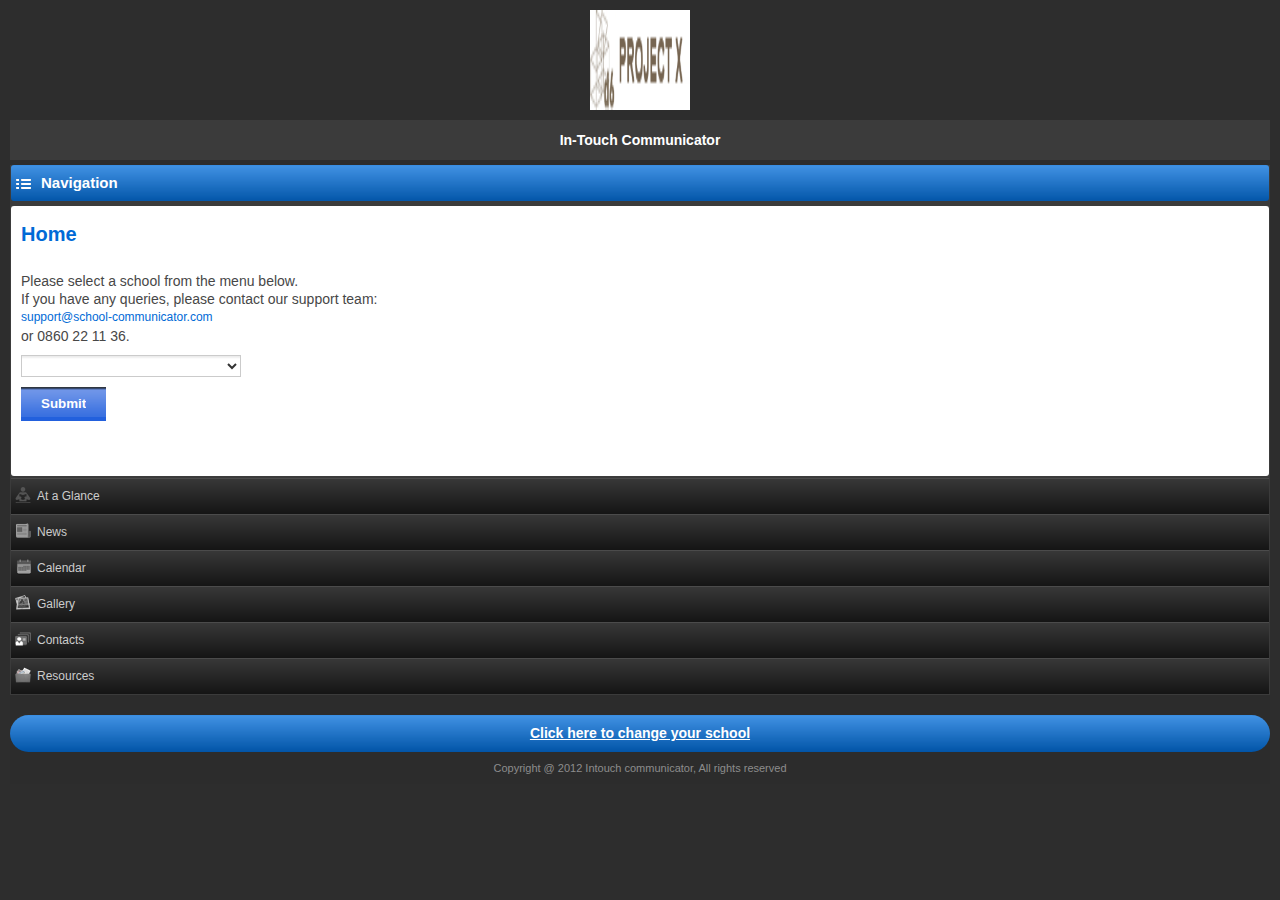
<file: index.htm>
﻿<!DOCTYPE html PUBLIC "-//W3C//DTD XHTML 1.0 Transitional//EN" "http://www.w3.org/TR/xhtml1/DTD/xhtml1-transitional.dtd">
<html xmlns="http://www.w3.org/1999/xhtml">
<head>
    <script src="JS/jquery-1.4.2.min.js" type="text/javascript"></script>
    <script src="JS/json2.js" type="text/javascript"></script>
    <link href="Styles/mcss.css" rel="stylesheet" type="text/css" />
    <title>Home</title>
    <script type="text/javascript">

        function GetKeywordArticles() {

            $.ajax({
                url: 'http://2bvision.com/projectx/WebCommunicator/WebService.asmx/GetAllSchools',
                type: 'POST',
                data: {},
                contentType: "application/json; charset=utf-8",
                dataType: "json",
                success: function (response) {
                    var Kewords = {};
                    Kewords = response.d;
                    document.getElementById("ddlGetSchools").options.length = 0;
                    document.getElementById("ddlGetSchools").options[0] = new Option('Select a school');
                    for (i = 0; i < Kewords.length; i++) {
                        document.getElementById("ddlGetSchools").options[i + 1] = new Option(Kewords[i].SchoolName);
                        document.getElementById("ddlGetSchools").options[i + 1].value = Kewords[i].SchoolId;
                    }
                },
                failure: function (errMsg) {
                    $('#errorMessage').text(errMsg); //errorMessage is id of the div
                }
            });
        }

        $(document).ready(function () {
            $('#btnHome').click(function () {
                var selectedvalue = $('#ddlGetSchools').val();
                if (selectedvalue == 'Select a school' || selectedvalue == '') {
                    alert('Please select a school');
                }
                else {
                    window.location.href = "home.htm?value=" + selectedvalue;
                }
            })
        });

        $(document).ready(function () {
            $("a").click(function (event) {
                var linkID = event.target.id;
                if (linkID == 'lnkAtaglance') {
                    window.location.href = "home.htm?value=" + querystring;
                }
                else if (linkID == 'lnkNews') {
                    window.location.href = "news.htm?value=" + querystring;
                }
                else if (linkID == 'lnkCalender') {
                    window.location.href = "calendar.htm?value=" + querystring;
                }
                else if (linkID == 'lnkGallery') {
                    window.location.href = "gallery.htm?value=" + querystring;
                }
                else if (linkID == 'lnkContacts') {
                    window.location.href = "contacts.htm?value=" + querystring;
                }
                else if (linkID == 'lnkResources') {
                    window.location.href = "resources.htm?value=" + querystring;
                }

            })
        });
      
    </script>
</head>
<body onload="GetKeywordArticles()">
    <div id="wraper">
        <div id="container">
            <div class="clearfix">
                <div id="logo">
                    <a href="#" title="#">
                        <img alt="" src="images/mobile_logo.jpg" /></a></div>
                <!-- tagline starts -->
                <div id="divTagLine" class="tagline" runat="server">
                    In-Touch Communicator
                </div>
                <!-- tag line ends -->
            </div>
            <div id="content" class="clearfix">
                <div id="contentLeft">
                    <div class="stab">
                        <ul id="nav" runat="server">
                            <li class="navHead">
                                <h3>
                                    Navigation</h3>
                            </li>
                            <li><div id="contentRigh">
                                <!-- content area starts-->
                                <div class="content">
                                    <div class="contentInfo ancher clearfix">
                                        <h6>Home
                                        </h6>
                                        <p>
                                            Please select a school from the menu below.<br>
                                            If you have any queries, please contact our support team: <a href="mailto:support@school-communicator.com">
                                                support@school-communicator.com</a> or 0860 22 11 36.</p>
                                        <p>
                                            <select id="ddlGetSchools" style="width: 220px;" name="SelectSchool">
                                            </select>
                                        </p>
                                        <div class="inputBtn">
                                            <input id="btnHome" type="submit" value="Submit" />
                                        </div>
                                    </div>
                                </div>
                                <!-- content area ends -->
                            </div></li>
                            <li class="listHeight"><a target="_self" id="lnkAtaglance" class="glance">At a Glance</a> </li>
                            <li class="listHeight"><a target="_self" id="lnkNews" class="news">News</a></li>
                            <li class="listHeight"><a target="_self" id="lnkCalender" class="callender">Calendar</a></li>
                            <li class="listHeight"><a target="_self" id="lnkGallery" class="galery">Gallery</a></li>
                            <li class="listHeight"><a target="_self" id="lnkContacts" class="contact">Contacts</a></li>
                            <li class="listHeight"><a target="_self" id="lnkResources" class="resources">Resources</a></li>
                        </ul>
                    </div>
                </div>
                <!-- footer Wrapper ends -->
                <div class="footer_wrap">
                    <div class="changeSchool">
                        <a href="index.htm">Click here to change your school</a></div>
                    <div class="copyright">
                        Copyright @ 2012 Intouch communicator, All rights reserved</div>
                </div>
                <!-- footer wrappe ends -->
            </div>
        </div>
    </div>
</body>
</html>
</file>
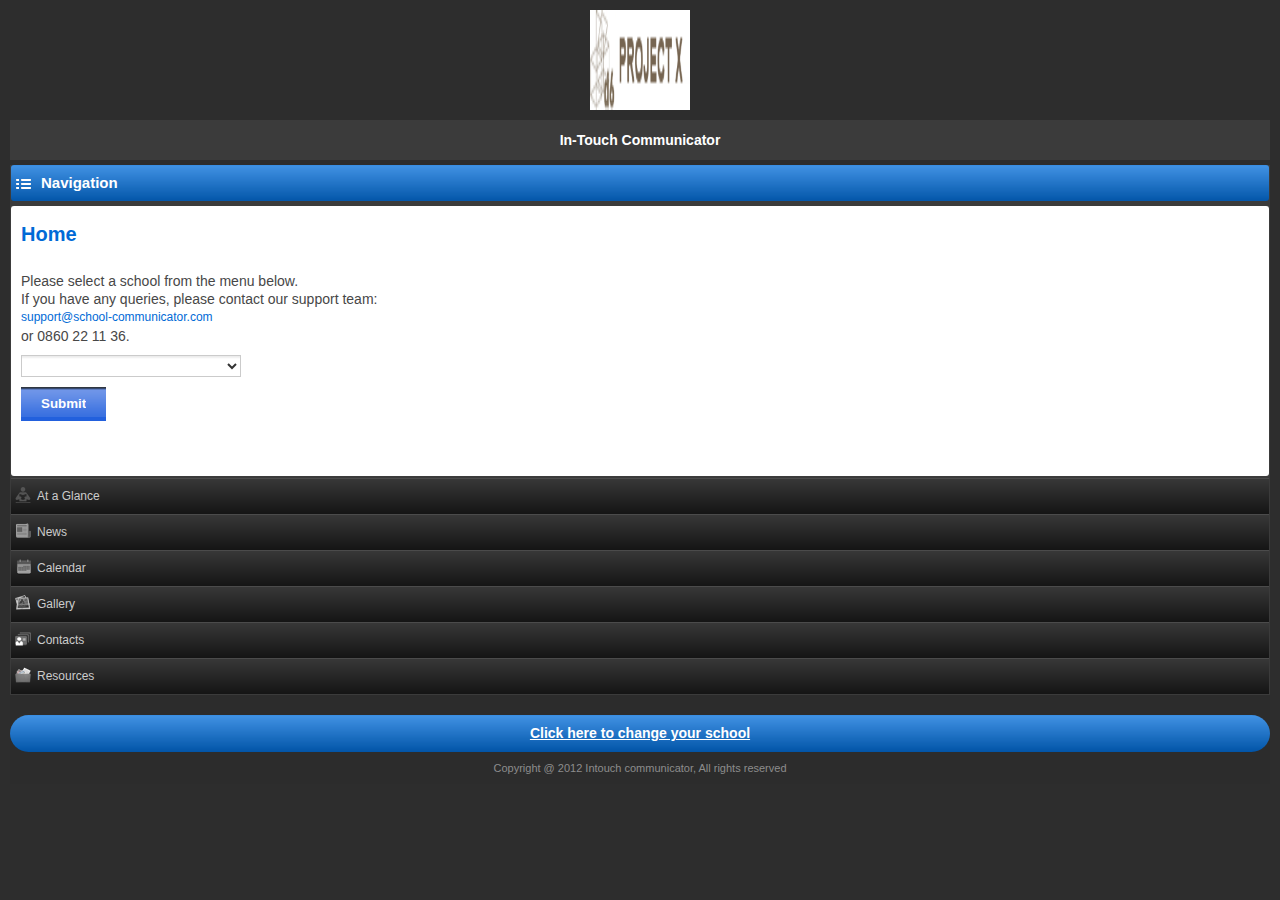
<file: index.html>
﻿<!DOCTYPE html PUBLIC "-//W3C//DTD XHTML 1.0 Transitional//EN" "http://www.w3.org/TR/xhtml1/DTD/xhtml1-transitional.dtd">
<html xmlns="http://www.w3.org/1999/xhtml">
<head>
    <script src="JS/jquery-1.4.2.min.js" type="text/javascript"></script>
    <script src="JS/json2.js" type="text/javascript"></script>
    <link href="Styles/mcss.css" rel="stylesheet" type="text/css" />
    <title>Home</title>
    <script type="text/javascript">

        function GetKeywordArticles() {

            $.ajax({
                url: 'http://2bvision.com/projectx/WebCommunicator/WebService.asmx/GetAllSchools',
                type: 'POST',
                data: {},
                contentType: "application/json; charset=utf-8",
                dataType: "json",
                success: function (response) {
                    var Kewords = {};
                    Kewords = response.d;
                    document.getElementById("ddlGetSchools").options.length = 0;
                    document.getElementById("ddlGetSchools").options[0] = new Option('Select a school');
                    for (i = 0; i < Kewords.length; i++) {
                        document.getElementById("ddlGetSchools").options[i + 1] = new Option(Kewords[i].SchoolName);
                        document.getElementById("ddlGetSchools").options[i + 1].value = Kewords[i].SchoolId;
                    }
                },
                failure: function (errMsg) {
                    $('#errorMessage').text(errMsg); //errorMessage is id of the div
                }
            });
        }

        $(document).ready(function () {
            $('#btnHome').click(function () {
                var selectedvalue = $('#ddlGetSchools').val();
                if (selectedvalue == 'Select a school' || selectedvalue == '') {
                    alert('Please select a school');
                }
                else {
                    window.location.href = "home.html?value=" + selectedvalue;
                }
            })
        });

        $(document).ready(function () {
            $("a").click(function (event) {
                var linkID = event.target.id;
                if (linkID == 'lnkAtaglance') {
                    window.location.href = "home.html?value=" + querystring;
                }
                else if (linkID == 'lnkNews') {
                    window.location.href = "news.html?value=" + querystring;
                }
                else if (linkID == 'lnkCalender') {
                    window.location.href = "calendar.html?value=" + querystring;
                }
                else if (linkID == 'lnkGallery') {
                    window.location.href = "gallery.html?value=" + querystring;
                }
                else if (linkID == 'lnkContacts') {
                    window.location.href = "contacts.html?value=" + querystring;
                }
                else if (linkID == 'lnkResources') {
                    window.location.href = "resources.html?value=" + querystring;
                }

            })
        });
      
    </script>
</head>
<body onload="GetKeywordArticles()">
    <div id="wraper">
        <div id="container">
            <div class="clearfix">
                <div id="logo">
                    <a href="#" title="#">
                        <img alt="" src="images/mobile_logo.jpg" /></a></div>
                <!-- tagline starts -->
                <div id="divTagLine" class="tagline" runat="server">
                    In-Touch Communicator
                </div>
                <!-- tag line ends -->
            </div>
            <div id="content" class="clearfix">
                <div id="contentLeft">
                    <div class="stab">
                        <ul id="nav" runat="server">
                            <li class="navHead">
                                <h3>
                                    Navigation</h3>
                            </li>
                            <li><div id="contentRigh">
                                <!-- content area starts-->
                                <div class="content">
                                    <div class="contentInfo ancher clearfix">
                                        <h6>Home
                                        </h6>
                                        <p>
                                            Please select a school from the menu below.<br>
                                            If you have any queries, please contact our support team: <a href="mailto:support@school-communicator.com">
                                                support@school-communicator.com</a> or 0860 22 11 36.</p>
                                        <p>
                                            <select id="ddlGetSchools" style="width: 220px;" name="SelectSchool">
                                            </select>
                                        </p>
                                        <div class="inputBtn">
                                            <input id="btnHome" type="submit" value="Submit" />
                                        </div>
                                    </div>
                                </div>
                                <!-- content area ends -->
                            </div></li>
                            <li class="listHeight"><a target="_self" id="lnkAtaglance" class="glance">At a Glance</a> </li>
                            <li class="listHeight"><a target="_self" id="lnkNews" class="news">News</a></li>
                            <li class="listHeight"><a target="_self" id="lnkCalender" class="callender">Calendar</a></li>
                            <li class="listHeight"><a target="_self" id="lnkGallery" class="galery">Gallery</a></li>
                            <li class="listHeight"><a target="_self" id="lnkContacts" class="contact">Contacts</a></li>
                            <li class="listHeight"><a target="_self" id="lnkResources" class="resources">Resources</a></li>
                        </ul>
                    </div>
                </div>
                <!-- footer Wrapper ends -->
                <div class="footer_wrap">
                    <div class="changeSchool">
                        <a href="index.html">Click here to change your school</a></div>
                    <div class="copyright">
                        Copyright @ 2012 Intouch communicator, All rights reserved</div>
                </div>
                <!-- footer wrappe ends -->
            </div>
        </div>
    </div>
</body>
</html>
</file>
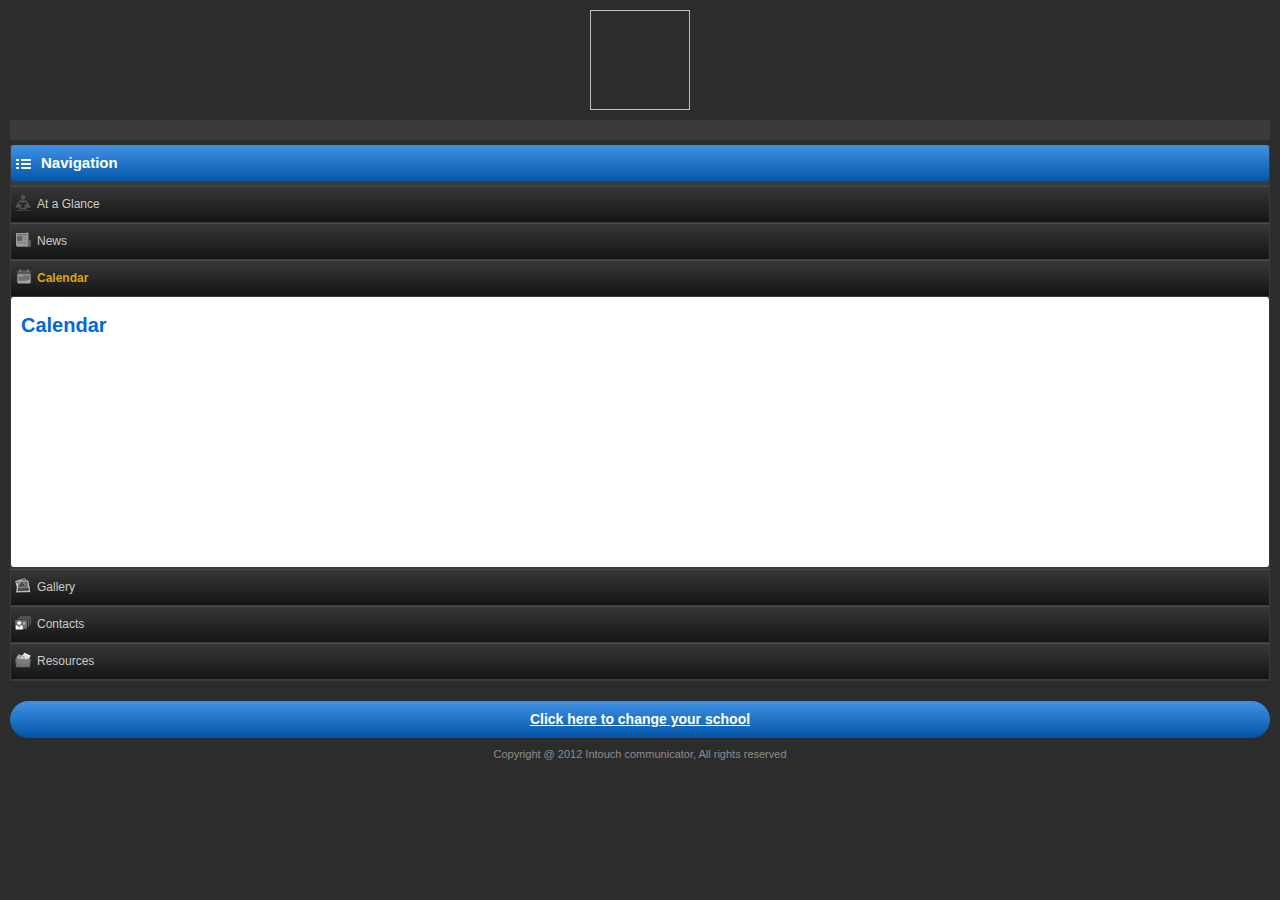
<file: calendar.htm>
﻿<!DOCTYPE html PUBLIC "-//W3C//DTD XHTML 1.0 Transitional//EN" "http://www.w3.org/TR/xhtml1/DTD/xhtml1-transitional.dtd">
<html xmlns="http://www.w3.org/1999/xhtml">
<head>
    <script src="JS/jquery-1.4.2.min.js" type="text/javascript"></script>
    <script src="JS/json2.js" type="text/javascript"></script>
    <script src="JS/date.format.js" type="text/javascript"></script>
    <link href="Styles/mcss.css" rel="stylesheet" type="text/css" />
    <title></title>
    <script type="text/javascript">

        function getUrlVars() {
            var vars = [], hash;
            var hashes = window.location.href.slice(window.location.href.indexOf('?') + 1).split('&');
            for (var i = 0; i < hashes.length; i++) {
                hash = hashes[i].split('=');
                vars.push(hash[0]);
                vars[hash[0]] = hash[1];
            }
            return vars;
        }

        var querystring = getUrlVars()["value"];
        Paramdata = { "SchoolId": querystring }
        function GetSchoolInfo() {
            $.ajax({
                url: 'http://2bvision.com/projectx/WebCommunicator/WebService.asmx/GetSchool_SchoolIdWise',
                type: 'POST',
                data: JSON.stringify(Paramdata),
                contentType: "application/json; charset=utf-8",
                dataType: "json",
                success: function (response) {
                    var Kewords = {};
                    Kewords = response.d;
                    document.getElementById("imgSchoolLogo").src = "http://2bvision.com/projectx/superadmin/SchoolLogo/" + Kewords.SchoolLogo;
                    document.getElementById("divTagLine").innerHTML = Kewords.SchoolName;
                },
                failure: function (errMsg) {
                    $('#errorMessage').text(errMsg); //errorMessage is id of the div
                }
            });
        }

        function GetCalender() {
            $.ajax({
                url: 'http://2bvision.com/projectx/WebCommunicator/WebService.asmx/GetCalendar_SchoolWise',
                type: 'POST',
                data: JSON.stringify(Paramdata),
                contentType: "application/json; charset=utf-8",
                dataType: "json",
                success: function (response) {
                    var Kewords = {};
                    Kewords = response.d;
                    for (i = 0; i < Kewords.length; i++) {
                        var milli = '';
                        milli = Kewords[i].EventStartDate.replace(/\/Date\((-?\d+)\)\//, '$1');
                        milli2 = Kewords[i].EventEndDate.replace(/\/Date\((-?\d+)\)\//, '$1');
                        var date1 = new Date(parseInt(milli)).format("dd mmm,yyyy (HH:mm:ss)");
                        var date2 = new Date(parseInt(milli2)).format("dd mmm,yyyy (HH:mm:ss)");

                        document.getElementById("dlCalender").innerHTML += "<dt>" + Kewords[i].CalendarEventTitle + "</dt><dd><span style='color:red;'>" + date1 + " - " + date2 + "</span><br />" + Kewords[i].CalendarEventDescription + "</dd>";

                    }

                },
                failure: function (errMsg) {
                    $('#errorMessage').text(errMsg); //errorMessage is id of the div
                }
            });
        }

        $(document).ready(function () {
            $("a").click(function (event) {
                var linkID = event.target.id;

                if (linkID == 'lnkAtaglance') {
                    window.location.href = "home.htm?value=" + querystring;
                }
                else if (linkID == 'lnkNews') {
                    window.location.href = "news.htm?value=" + querystring;
                }
                else if (linkID == 'lnkCalender') {
                    window.location.href = "calendar.htm?value=" + querystring;
                }
                else if (linkID == 'lnkGallery') {
                    window.location.href = "gallery.htm?value=" + querystring;
                }
                else if (linkID == 'lnkContacts') {
                    window.location.href = "contacts.htm?value=" + querystring;
                }
                else if (linkID == 'lnkResources') {
                    window.location.href = "resources.htm?value=" + querystring;
                }
            })
        });

        function GetFunctions() {
            GetSchoolInfo();
            GetCalender();
        }
      
    </script>
</head>
<body onload="GetFunctions()">
    <div id="wraper">
        <div id="container">
            <div class="clearfix">
                <div id="logo">
                    <a href="#" title="#">
                        <img id="imgSchoolLogo" alt=""/></a></div>
                <!-- tagline starts -->
                <div id="divTagLine" class="tagline" runat="server">
                </div>
                <!-- tag line ends -->
            </div>
            <div id="content" class="clearfix">
                <div id="contentLeft">
                    <div class="stab">
                        <ul id="nav" runat="server">
                            <li class="navHead">
                                <h3>
                                    Navigation</h3>
                            </li>
                            <li><a target="_self" id="lnkAtaglance" class="glance">At a Glance</a> </li>
                             <li><a target="_self" id="lnkNews" class="news">News</a></li>
                            <li class="current_page_item"><a target="_self" id="lnkCalender" class="callender">Calendar</a></li>
                            <li><div id="contentRigh">
                                <!-- content area starts-->
                                <div class="content">
                                    <div class="contentInfo ancher clearfix">
                                        <h6>Calendar
                                        </h6>
                                        <dl class="dlist" id="dlCalender">
                                        </dl>
                                    </div>
                                </div>
                                <!-- content area ends -->
                            </div></li>
                            <li><a target="_self" id="lnkGallery" class="galery">Gallery</a></li>
                            <li><a target="_self" id="lnkContacts" class="contact">Contacts</a></li>
                            <li><a target="_self" id="lnkResources" class="resources">Resources</a></li>
                        </ul>
                    </div>
                </div>
                <!-- footer Wrapper ends -->
                <div class="footer_wrap">
                    <div class="changeSchool">
                        <a target="_self" href="index.htm">Click here to change your school</a></div>
                    <div class="copyright">
                        Copyright @ 2012 Intouch communicator, All rights reserved</div>
                </div>
                <!-- footer wrappe ends -->
            </div>
        </div>
    </div>
</body>
</html>
</file>
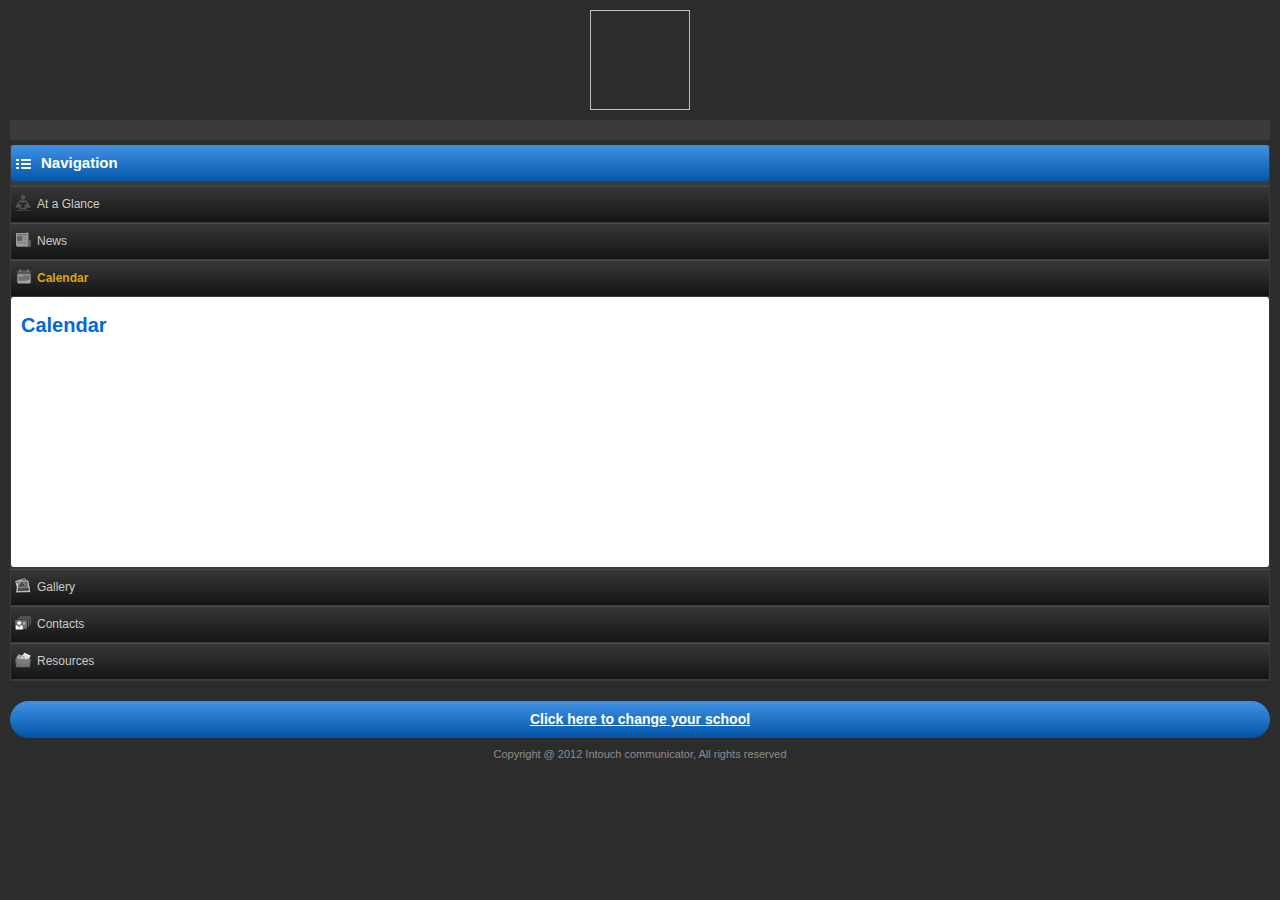
<file: calendar.html>
﻿<!DOCTYPE html PUBLIC "-//W3C//DTD XHTML 1.0 Transitional//EN" "http://www.w3.org/TR/xhtml1/DTD/xhtml1-transitional.dtd">
<html xmlns="http://www.w3.org/1999/xhtml">
<head>
    <script src="JS/jquery-1.4.2.min.js" type="text/javascript"></script>
    <script src="JS/json2.js" type="text/javascript"></script>
    <script src="JS/date.format.js" type="text/javascript"></script>
    <link href="Styles/mcss.css" rel="stylesheet" type="text/css" />
    <title></title>
    <script type="text/javascript">

        function getUrlVars() {
            var vars = [], hash;
            var hashes = window.location.href.slice(window.location.href.indexOf('?') + 1).split('&');
            for (var i = 0; i < hashes.length; i++) {
                hash = hashes[i].split('=');
                vars.push(hash[0]);
                vars[hash[0]] = hash[1];
            }
            return vars;
        }

        var querystring = getUrlVars()["value"];
        Paramdata = { "SchoolId": querystring }
        function GetSchoolInfo() {
            $.ajax({
                url: 'http://2bvision.com/projectx/WebCommunicator/WebService.asmx/GetSchool_SchoolIdWise',
                type: 'POST',
                data: JSON.stringify(Paramdata),
                contentType: "application/json; charset=utf-8",
                dataType: "json",
                success: function (response) {
                    var Kewords = {};
                    Kewords = response.d;
                    document.getElementById("imgSchoolLogo").src = "http://2bvision.com/projectx/superadmin/SchoolLogo/" + Kewords.SchoolLogo;
                    document.getElementById("divTagLine").innerHTML = Kewords.SchoolName;
                },
                failure: function (errMsg) {
                    $('#errorMessage').text(errMsg); //errorMessage is id of the div
                }
            });
        }

        function GetCalender() {
            $.ajax({
                url: 'http://2bvision.com/projectx/WebCommunicator/WebService.asmx/GetCalendar_SchoolWise',
                type: 'POST',
                data: JSON.stringify(Paramdata),
                contentType: "application/json; charset=utf-8",
                dataType: "json",
                success: function (response) {
                    var Kewords = {};
                    Kewords = response.d;
                    for (i = 0; i < Kewords.length; i++) {
                        var milli = '';
                        milli = Kewords[i].EventStartDate.replace(/\/Date\((-?\d+)\)\//, '$1');
                        milli2 = Kewords[i].EventEndDate.replace(/\/Date\((-?\d+)\)\//, '$1');
                        var date1 = new Date(parseInt(milli)).format("dd mmm,yyyy (HH:mm:ss)");
                        var date2 = new Date(parseInt(milli2)).format("dd mmm,yyyy (HH:mm:ss)");

                        document.getElementById("dlCalender").innerHTML += "<dt>" + Kewords[i].CalendarEventTitle + "</dt><dd><span style='color:red;'>" + date1 + " - " + date2 + "</span><br />" + Kewords[i].CalendarEventDescription + "</dd>";

                    }

                },
                failure: function (errMsg) {
                    $('#errorMessage').text(errMsg); //errorMessage is id of the div
                }
            });
        }

        $(document).ready(function () {
            $("a").click(function (event) {
                var linkID = event.target.id;

                if (linkID == 'lnkAtaglance') {
                    window.location.href = "home.html?value=" + querystring;
                }
                else if (linkID == 'lnkNews') {
                    window.location.href = "news.html?value=" + querystring;
                }
                else if (linkID == 'lnkCalender') {
                    window.location.href = "calendar.html?value=" + querystring;
                }
                else if (linkID == 'lnkGallery') {
                    window.location.href = "gallery.html?value=" + querystring;
                }
                else if (linkID == 'lnkContacts') {
                    window.location.href = "contacts.html?value=" + querystring;
                }
                else if (linkID == 'lnkResources') {
                    window.location.href = "resources.html?value=" + querystring;
                }
            })
        });

        function GetFunctions() {
            GetSchoolInfo();
            GetCalender();
        }
      
    </script>
</head>
<body onload="GetFunctions()">
    <div id="wraper">
        <div id="container">
            <div class="clearfix">
                <div id="logo">
                    <a href="#" title="#">
                        <img id="imgSchoolLogo" alt=""/></a></div>
                <!-- tagline starts -->
                <div id="divTagLine" class="tagline" runat="server">
                </div>
                <!-- tag line ends -->
            </div>
            <div id="content" class="clearfix">
                <div id="contentLeft">
                    <div class="stab">
                        <ul id="nav" runat="server">
                            <li class="navHead">
                                <h3>
                                    Navigation</h3>
                            </li>
                            <li><a target="_self" id="lnkAtaglance" class="glance">At a Glance</a> </li>
                             <li><a target="_self" id="lnkNews" class="news">News</a></li>
                            <li class="current_page_item"><a target="_self" id="lnkCalender" class="callender">Calendar</a></li>
                            <li><div id="contentRigh">
                                <!-- content area starts-->
                                <div class="content">
                                    <div class="contentInfo ancher clearfix">
                                        <h6>Calendar
                                        </h6>
                                        <dl class="dlist" id="dlCalender">
                                        </dl>
                                    </div>
                                </div>
                                <!-- content area ends -->
                            </div></li>
                            <li><a target="_self" id="lnkGallery" class="galery">Gallery</a></li>
                            <li><a target="_self" id="lnkContacts" class="contact">Contacts</a></li>
                            <li><a target="_self" id="lnkResources" class="resources">Resources</a></li>
                        </ul>
                    </div>
                </div>
                <!-- footer Wrapper ends -->
                <div class="footer_wrap">
                    <div class="changeSchool">
                        <a target="_self" href="index.html">Click here to change your school</a></div>
                    <div class="copyright">
                        Copyright @ 2012 Intouch communicator, All rights reserved</div>
                </div>
                <!-- footer wrappe ends -->
            </div>
        </div>
    </div>
</body>
</html>
</file>
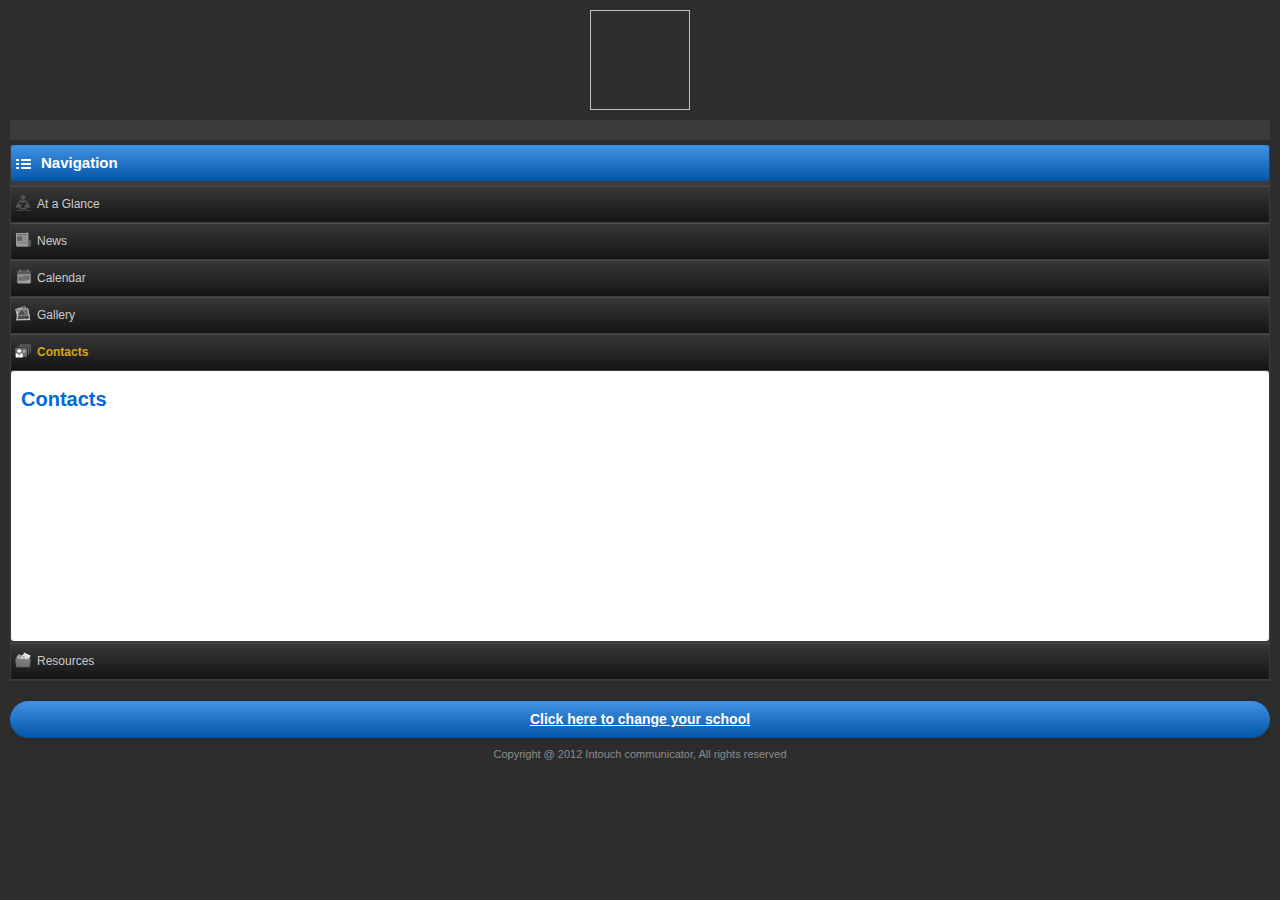
<file: contacts.htm>
﻿<!DOCTYPE html PUBLIC "-//W3C//DTD XHTML 1.0 Transitional//EN" "http://www.w3.org/TR/xhtml1/DTD/xhtml1-transitional.dtd">
<html xmlns="http://www.w3.org/1999/xhtml">
<head>
    <script src="JS/jquery-1.4.2.min.js" type="text/javascript"></script>
    <script src="JS/json2.js" type="text/javascript"></script>
    <script src="JS/date.format.js" type="text/javascript"></script>
    <link href="Styles/mcss.css" rel="stylesheet" type="text/css" />
    <title></title>
    <script type="text/javascript">

        function getUrlVars() {
            var vars = [], hash;
            var hashes = window.location.href.slice(window.location.href.indexOf('?') + 1).split('&');
            for (var i = 0; i < hashes.length; i++) {
                hash = hashes[i].split('=');
                vars.push(hash[0]);
                vars[hash[0]] = hash[1];
            }
            return vars;
        }

        var querystring = getUrlVars()["value"];
        Paramdata = { "SchoolId": querystring }
        function GetSchoolInfo() {
            $.ajax({
                url: 'http://2bvision.com/projectx/WebCommunicator/WebService.asmx/GetSchool_SchoolIdWise',
                type: 'POST',
                data: JSON.stringify(Paramdata),
                contentType: "application/json; charset=utf-8",
                dataType: "json",
                success: function (response) {
                    var Kewords = {};
                    Kewords = response.d;
                    document.getElementById("imgSchoolLogo").src = "http://2bvision.com/projectx/superadmin/SchoolLogo/" + Kewords.SchoolLogo;
                    document.getElementById("divTagLine").innerHTML = Kewords.SchoolName;
                },
                failure: function (errMsg) {
                    $('#errorMessage').text(errMsg); //errorMessage is id of the div
                }
            });
        }

        function GetContacts() {
            $.ajax({
                url: 'http://2bvision.com/projectx/WebCommunicator/WebService.asmx/GetContact_SchoolIdWise',
                type: 'POST',
                data: JSON.stringify(Paramdata),
                contentType: "application/json; charset=utf-8",
                dataType: "json",
                success: function (response) {
                    var Kewords = {};
                    Kewords = response.d;
                    for (i = 0; i < Kewords.length; i++) {
                        //document.getElementById("dlContacts").innerHTML += "<dt>" + Kewords[i].StaffName + "</dt><dd>" + Kewords[i].PhoneNo + "<br />" + Kewords[i].EmailAddress + "</dd>";
                        document.getElementById("dlContacts").innerHTML += "<dt>" + Kewords[i].StaffName + "</dt><dd>" + Kewords[i].Designation + "<br />" + Kewords[i].PhoneNo + "<br /><a style='color:#006ad6' href='#' title='#'>" + Kewords[i].EmailAddress + "</a><div style='height: 1px; border-bottom: 1px dotted #8f8f8f'></div></dd>";
                    }

                },
                failure: function (errMsg) {
                    $('#errorMessage').text(errMsg); //errorMessage is id of the div
                }
            });
        }

        $(document).ready(function () {
            $("a").click(function (event) {
                var linkID = event.target.id;

                if (linkID == 'lnkAtaglance') {
                    window.location.href = "home.htm?value=" + querystring;
                }
                else if (linkID == 'lnkNews') {
                    window.location.href = "news.htm?value=" + querystring;
                }
                else if (linkID == 'lnkCalender') {
                    window.location.href = "calendar.htm?value=" + querystring;
                }
                else if (linkID == 'lnkGallery') {
                    window.location.href = "gallery.htm?value=" + querystring;
                }
                else if (linkID == 'lnkContacts') {
                    window.location.href = "contacts.htm?value=" + querystring;
                }
                else if (linkID == 'lnkResources') {
                    window.location.href = "resources.htm?value=" + querystring;
                }
            })
        });

        function GetFunctions() {
            GetSchoolInfo();
            GetContacts();
        }
      
    </script>
</head>
<body onload="GetFunctions()">
<div id="wraper">
        <div id="container">
            <div class="clearfix">
                <div id="logo">
                    <a href="#" title="#">
                        <img id="imgSchoolLogo" alt=""/></a></div>
                <!-- tagline starts -->
                <div id="divTagLine" class="tagline" runat="server">
                </div>
                <!-- tag line ends -->
            </div>
            <div id="content" class="clearfix">
                <div id="contentLeft">
                    <div class="stab">
                        <ul id="nav" runat="server">
                            <li class="navHead">
                                <h3>
                                    Navigation</h3>
                            </li>
                            <li><a target="_self" id="lnkAtaglance" class="glance">At a Glance</a> </li>
                            <li><a target="_self" id="lnkNews" class="news">News</a></li>
                            <li><a target="_self" id="lnkCalender" class="callender">Calendar</a></li>
                            <li><a target="_self" id="lnkGallery" class="galery">Gallery</a></li>
                            <li  class="current_page_item"><a target="_self" id="lnkContacts" class="contact">Contacts</a></li>
                            <li><div id="contentRigh">
                                <!-- content area starts-->
                                <div class="content">
                                    <div class="contentInfo clearfix">
                                        <h6>Contacts
                                        </h6>
                                        <dl class="dlist" id="dlContacts">
                                        </dl>
                                    </div>
                                </div>
                                <!-- content area ends -->
                            </div></li>
                            <li><a target="_self" id="lnkResources" class="resources">Resources</a></li>
                        </ul>
                    </div>
                </div>
                <!-- footer Wrapper ends -->
                <div class="footer_wrap">
                    <div class="changeSchool">
                        <a target="_self" href="index.htm">Click here to change your school</a></div>
                    <div class="copyright">
                        Copyright @ 2012 Intouch communicator, All rights reserved</div>
                </div>
                <!-- footer wrappe ends -->
            </div>
        </div>
    </div>
</body>
</html>
</file>
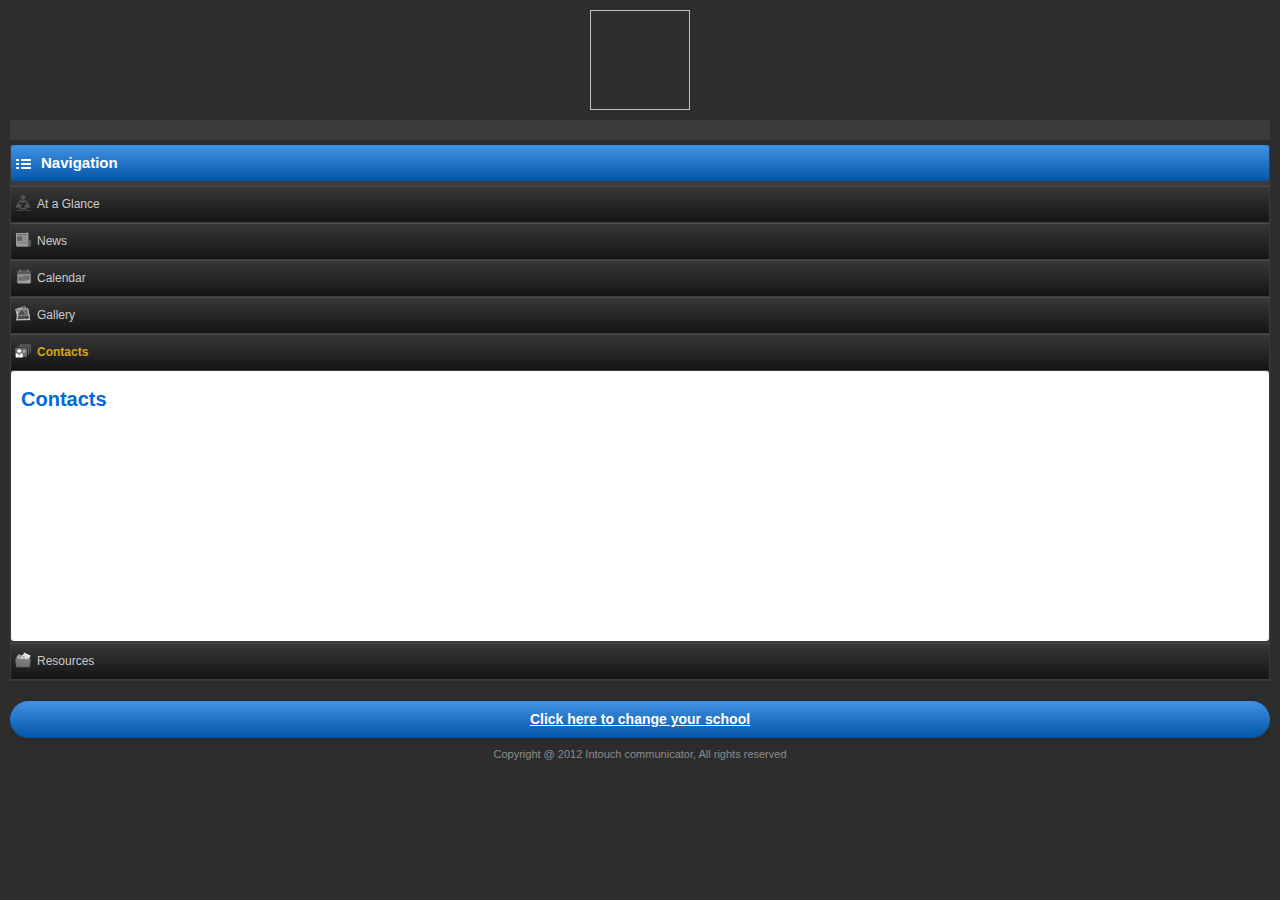
<file: contacts.html>
﻿<!DOCTYPE html PUBLIC "-//W3C//DTD XHTML 1.0 Transitional//EN" "http://www.w3.org/TR/xhtml1/DTD/xhtml1-transitional.dtd">
<html xmlns="http://www.w3.org/1999/xhtml">
<head>
    <script src="JS/jquery-1.4.2.min.js" type="text/javascript"></script>
    <script src="JS/json2.js" type="text/javascript"></script>
    <script src="JS/date.format.js" type="text/javascript"></script>
    <link href="Styles/mcss.css" rel="stylesheet" type="text/css" />
    <title></title>
    <script type="text/javascript">

        function getUrlVars() {
            var vars = [], hash;
            var hashes = window.location.href.slice(window.location.href.indexOf('?') + 1).split('&');
            for (var i = 0; i < hashes.length; i++) {
                hash = hashes[i].split('=');
                vars.push(hash[0]);
                vars[hash[0]] = hash[1];
            }
            return vars;
        }

        var querystring = getUrlVars()["value"];
        Paramdata = { "SchoolId": querystring }
        function GetSchoolInfo() {
            $.ajax({
                url: 'http://2bvision.com/projectx/WebCommunicator/WebService.asmx/GetSchool_SchoolIdWise',
                type: 'POST',
                data: JSON.stringify(Paramdata),
                contentType: "application/json; charset=utf-8",
                dataType: "json",
                success: function (response) {
                    var Kewords = {};
                    Kewords = response.d;
                    document.getElementById("imgSchoolLogo").src = "http://2bvision.com/projectx/superadmin/SchoolLogo/" + Kewords.SchoolLogo;
                    document.getElementById("divTagLine").innerHTML = Kewords.SchoolName;
                },
                failure: function (errMsg) {
                    $('#errorMessage').text(errMsg); //errorMessage is id of the div
                }
            });
        }

        function GetContacts() {
            $.ajax({
                url: 'http://2bvision.com/projectx/WebCommunicator/WebService.asmx/GetContact_SchoolIdWise',
                type: 'POST',
                data: JSON.stringify(Paramdata),
                contentType: "application/json; charset=utf-8",
                dataType: "json",
                success: function (response) {
                    var Kewords = {};
                    Kewords = response.d;
                    for (i = 0; i < Kewords.length; i++) {
                        //document.getElementById("dlContacts").innerHTML += "<dt>" + Kewords[i].StaffName + "</dt><dd>" + Kewords[i].PhoneNo + "<br />" + Kewords[i].EmailAddress + "</dd>";
                        document.getElementById("dlContacts").innerHTML += "<dt>" + Kewords[i].StaffName + "</dt><dd>" + Kewords[i].Designation + "<br />" + Kewords[i].PhoneNo + "<br /><a style='color:#006ad6' href='#' title='#'>" + Kewords[i].EmailAddress + "</a><div style='height: 1px; border-bottom: 1px dotted #8f8f8f'></div></dd>";
                    }

                },
                failure: function (errMsg) {
                    $('#errorMessage').text(errMsg); //errorMessage is id of the div
                }
            });
        }

        $(document).ready(function () {
            $("a").click(function (event) {
                var linkID = event.target.id;

                if (linkID == 'lnkAtaglance') {
                    window.location.href = "home.html?value=" + querystring;
                }
                else if (linkID == 'lnkNews') {
                    window.location.href = "news.html?value=" + querystring;
                }
                else if (linkID == 'lnkCalender') {
                    window.location.href = "calendar.html?value=" + querystring;
                }
                else if (linkID == 'lnkGallery') {
                    window.location.href = "gallery.html?value=" + querystring;
                }
                else if (linkID == 'lnkContacts') {
                    window.location.href = "contacts.html?value=" + querystring;
                }
                else if (linkID == 'lnkResources') {
                    window.location.href = "resources.html?value=" + querystring;
                }
            })
        });

        function GetFunctions() {
            GetSchoolInfo();
            GetContacts();
        }
      
    </script>
</head>
<body onload="GetFunctions()">
<div id="wraper">
        <div id="container">
            <div class="clearfix">
                <div id="logo">
                    <a href="#" title="#">
                        <img id="imgSchoolLogo" alt=""/></a></div>
                <!-- tagline starts -->
                <div id="divTagLine" class="tagline" runat="server">
                </div>
                <!-- tag line ends -->
            </div>
            <div id="content" class="clearfix">
                <div id="contentLeft">
                    <div class="stab">
                        <ul id="nav" runat="server">
                            <li class="navHead">
                                <h3>
                                    Navigation</h3>
                            </li>
                            <li><a target="_self" id="lnkAtaglance" class="glance">At a Glance</a> </li>
                            <li><a target="_self" id="lnkNews" class="news">News</a></li>
                            <li><a target="_self" id="lnkCalender" class="callender">Calendar</a></li>
                            <li><a target="_self" id="lnkGallery" class="galery">Gallery</a></li>
                            <li  class="current_page_item"><a target="_self" id="lnkContacts" class="contact">Contacts</a></li>
                            <li><div id="contentRigh">
                                <!-- content area starts-->
                                <div class="content">
                                    <div class="contentInfo clearfix">
                                        <h6>Contacts
                                        </h6>
                                        <dl class="dlist" id="dlContacts">
                                        </dl>
                                    </div>
                                </div>
                                <!-- content area ends -->
                            </div></li>
                            <li><a target="_self" id="lnkResources" class="resources">Resources</a></li>
                        </ul>
                    </div>
                </div>
                <!-- footer Wrapper ends -->
                <div class="footer_wrap">
                    <div class="changeSchool">
                        <a target="_self" href="index.html">Click here to change your school</a></div>
                    <div class="copyright">
                        Copyright @ 2012 Intouch communicator, All rights reserved</div>
                </div>
                <!-- footer wrappe ends -->
            </div>
        </div>
    </div>
</body>
</html>
</file>
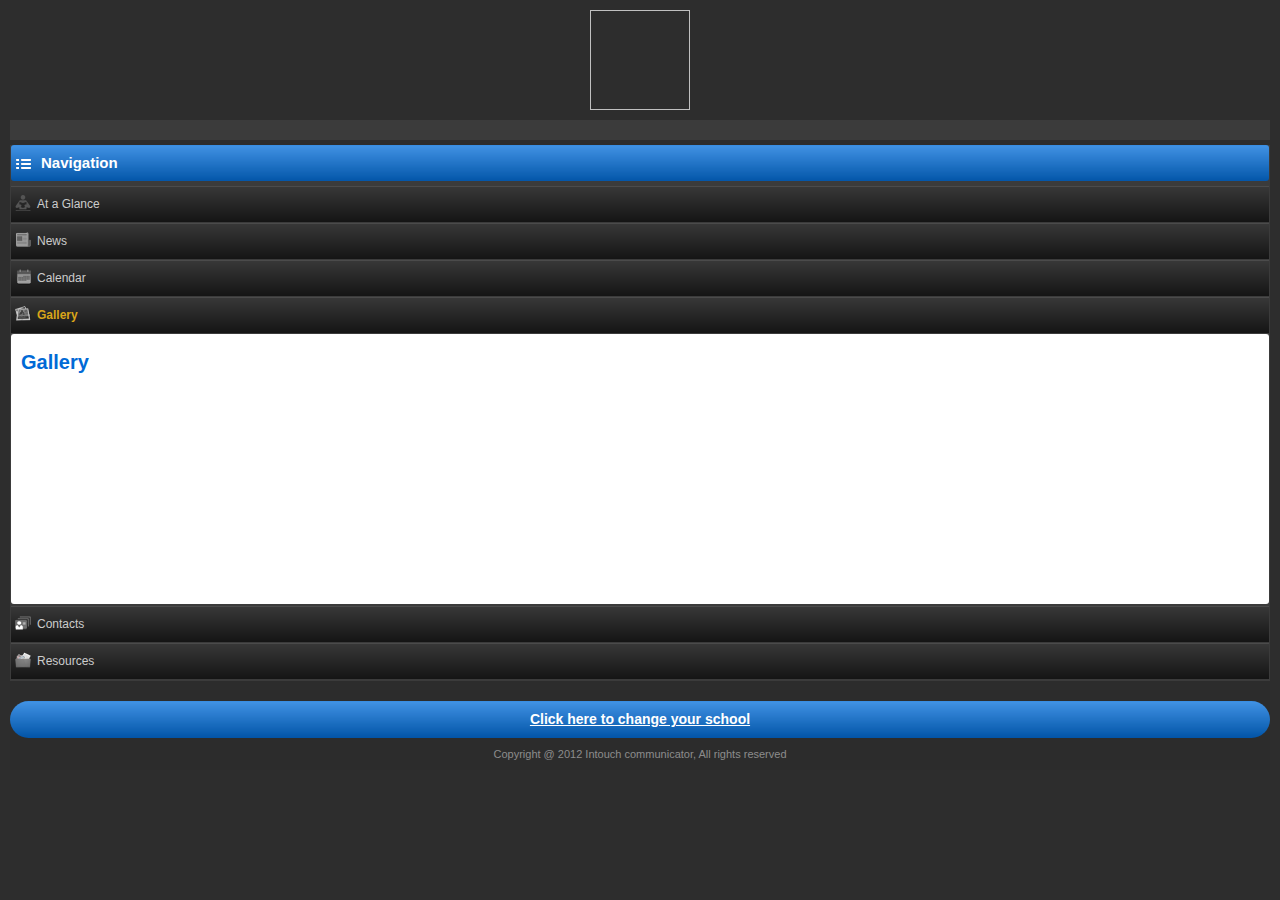
<file: gallery.htm>
﻿<!DOCTYPE html PUBLIC "-//W3C//DTD XHTML 1.0 Transitional//EN" "http://www.w3.org/TR/xhtml1/DTD/xhtml1-transitional.dtd">

<html xmlns="http://www.w3.org/1999/xhtml">
<head>
<script src="JS/jquery-1.4.2.min.js" type="text/javascript"></script>
    <script src="JS/json2.js" type="text/javascript"></script>
    <link href="Styles/mcss.css" rel="stylesheet" type="text/css" />
<script type="text/javascript">

    function getUrlVars() {
        var vars = [], hash;
        var hashes = window.location.href.slice(window.location.href.indexOf('?') + 1).split('&');
        for (var i = 0; i < hashes.length; i++) {
            hash = hashes[i].split('=');
            vars.push(hash[0]);
            vars[hash[0]] = hash[1];
        }
        return vars;
    }

    var querystring = getUrlVars()["value"];
    Paramdata = { "SchoolId": querystring }
    function GetSchoolInfo() {
        $.ajax({
            url: 'http://2bvision.com/projectx/WebCommunicator/WebService.asmx/GetSchool_SchoolIdWise',
            type: 'POST',
            data: JSON.stringify(Paramdata),
            contentType: "application/json; charset=utf-8",
            dataType: "json",
            success: function (response) {
                var Kewords = {};
                Kewords = response.d;
                document.getElementById("imgSchoolLogo").src = "http://2bvision.com/projectx/superadmin/SchoolLogo/" + Kewords.SchoolLogo;
                document.getElementById("divTagLine").innerHTML = Kewords.SchoolName;
            },
            failure: function (errMsg) {
                $('#errorMessage').text(errMsg); //errorMessage is id of the div
            }
        });
    }
    var querystringGallery = getUrlVars()["value"];
    ParamdataGallery = { "intSchoolId": querystringGallery }
    function GetGallery() {
        $.ajax({
            url: 'http://2bvision.com/projectx/WebCommunicator/WebService.asmx/GetGallery_SchoolIdWise',
            type: 'POST',
            data: JSON.stringify(ParamdataGallery),
            contentType: "application/json; charset=utf-8",
            dataType: "json",
            success: function (response) {
                var Kewords = {};
                Kewords = response.d;
                for (i = 0; i < Kewords.length; i++) {
                    document.getElementById("ulImggallery").innerHTML += "<li><img src=images/" + Kewords[i].GalleryFileName + " width='120px' height='90px' /><br/><div>" + Kewords[i].GalleryFileName + "</div></li>";
                }

            },
            failure: function (errMsg) {
                $('#errorMessage').text(errMsg); //errorMessage is id of the div
            }
        });
    }

    $(document).ready(function () {
        $("a").click(function (event) {
            var linkID = event.target.id;

            if (linkID == 'lnkAtaglance') {
                window.location.href = "home.htm?value=" + querystring;
            }
            else if (linkID == 'lnkNews') {
                window.location.href = "news.htm?value=" + querystring;
            }
            else if (linkID == 'lnkCalender') {
                window.location.href = "calendar.htm?value=" + querystring;
            }
            else if (linkID == 'lnkGallery') {
                window.location.href = "gallery.htm?value=" + querystring;
            }
            else if (linkID == 'lnkContacts') {
                window.location.href = "contacts.htm?value=" + querystring;
            }
            else if (linkID == 'lnkResources') {
                window.location.href = "resources.htm?value=" + querystring;
            }
        })
    });

    function GetFunctions() {
        GetSchoolInfo();
        GetGallery();
    }
      
    </script>
    <title></title>
</head>
<body onload="GetFunctions()">
	<div id="wraper">
        <div id="container">
            <div class="clearfix">
                <div id="logo">
                    <a href="#" title="#">
                        <img id="imgSchoolLogo" alt=""/></a></div>
                <!-- tagline starts -->
                <div id="divTagLine" class="tagline" runat="server">
                </div>
                <!-- tag line ends -->
            </div>
            <div id="content" class="clearfix">
                <div id="contentLeft">
                    <div class="stab">
                        <ul id="nav" runat="server">
                            <li class="navHead">
                                <h3>
                                    Navigation</h3>
                            </li>
                            <li><a target="_self" id="lnkAtaglance" class="glance">At a Glance</a> </li>
                            <li><a target="_self" id="lnkNews" class="news">News</a></li>
                            <li><a target="_self" id="lnkCalender" class="callender">Calendar</a></li>
                            
                            <li  class="current_page_item"><a target="_self" id="lnkGallery" class="galery">Gallery</a></li>
                            <li><div id="contentRigh">
                                <!-- content area starts-->
                                <div class="content">
                                    <div class="contentInfo clearfix">
                                        <h6>Gallery
                                        </h6>
                                        <ul id="ulImggallery"></ul>
                                    </div>
                                </div>
                                <!-- content area ends -->
                            </div></li>
                            <li><a target="_self" id="lnkContacts" class="contact">Contacts</a></li>
                            <li><a target="_self" id="lnkResources" class="resources">Resources</a></li>
                        </ul>
                    </div>
                </div>
                <!-- footer Wrapper ends -->
                <div class="footer_wrap">
                    <div class="changeSchool">
                        <a target="_self" href="index.htm">Click here to change your school</a></div>
                    <div class="copyright">
                        Copyright @ 2012 Intouch communicator, All rights reserved</div>
                </div>
                <!-- footer wrappe ends -->
            </div>
        </div>
    </div>
</body>
</html>
</file>
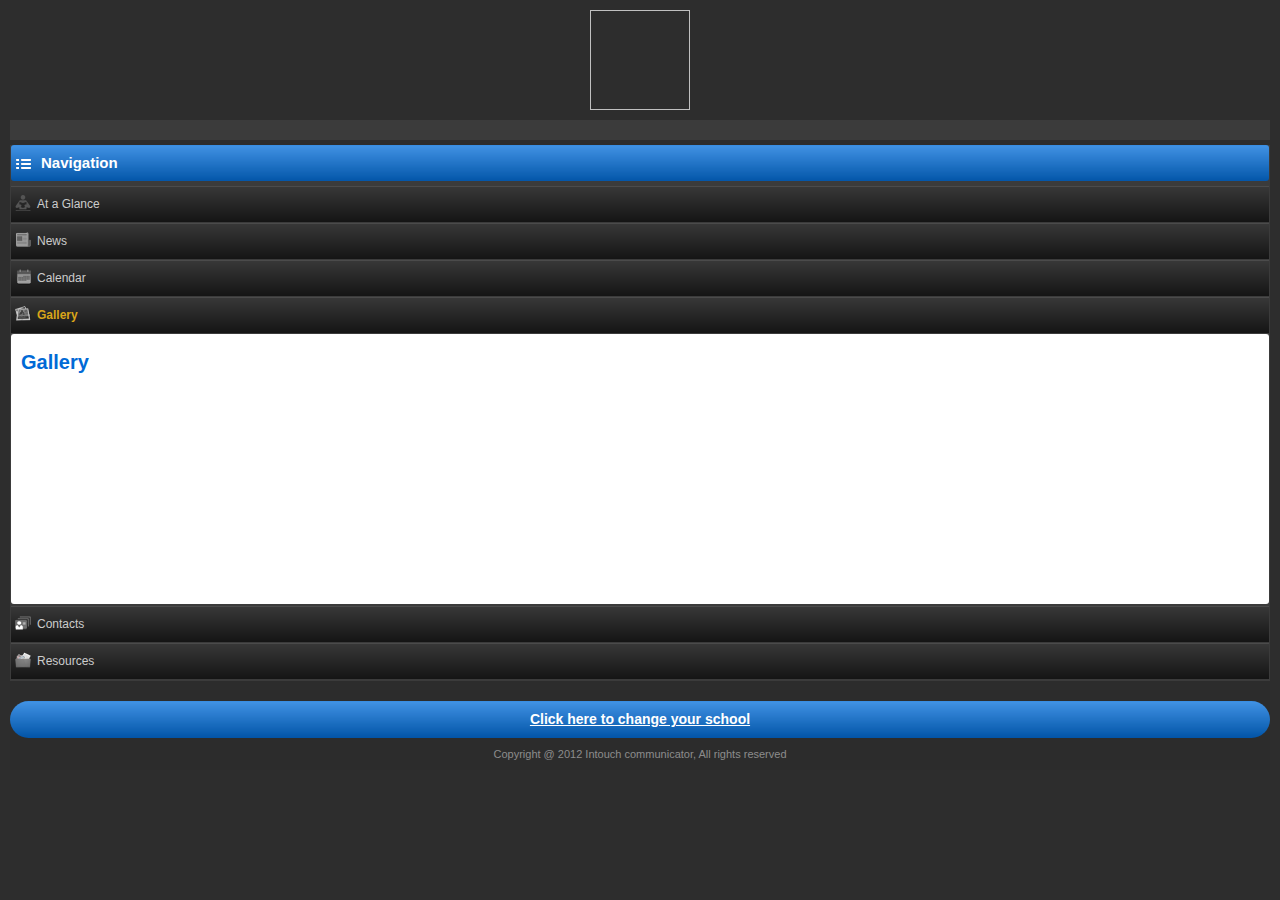
<file: gallery.html>
﻿<!DOCTYPE html PUBLIC "-//W3C//DTD XHTML 1.0 Transitional//EN" "http://www.w3.org/TR/xhtml1/DTD/xhtml1-transitional.dtd">

<html xmlns="http://www.w3.org/1999/xhtml">
<head>
<script src="JS/jquery-1.4.2.min.js" type="text/javascript"></script>
    <script src="JS/json2.js" type="text/javascript"></script>
    <link href="Styles/mcss.css" rel="stylesheet" type="text/css" />
<script type="text/javascript">

    function getUrlVars() {
        var vars = [], hash;
        var hashes = window.location.href.slice(window.location.href.indexOf('?') + 1).split('&');
        for (var i = 0; i < hashes.length; i++) {
            hash = hashes[i].split('=');
            vars.push(hash[0]);
            vars[hash[0]] = hash[1];
        }
        return vars;
    }

    var querystring = getUrlVars()["value"];
    Paramdata = { "SchoolId": querystring }
    function GetSchoolInfo() {
        $.ajax({
            url: 'http://2bvision.com/projectx/WebCommunicator/WebService.asmx/GetSchool_SchoolIdWise',
            type: 'POST',
            data: JSON.stringify(Paramdata),
            contentType: "application/json; charset=utf-8",
            dataType: "json",
            success: function (response) {
                var Kewords = {};
                Kewords = response.d;
                document.getElementById("imgSchoolLogo").src = "http://2bvision.com/projectx/superadmin/SchoolLogo/" + Kewords.SchoolLogo;
                document.getElementById("divTagLine").innerHTML = Kewords.SchoolName;
            },
            failure: function (errMsg) {
                $('#errorMessage').text(errMsg); //errorMessage is id of the div
            }
        });
    }
    var querystringGallery = getUrlVars()["value"];
    ParamdataGallery = { "intSchoolId": querystringGallery }
    function GetGallery() {
        $.ajax({
            url: 'http://2bvision.com/projectx/WebCommunicator/WebService.asmx/GetGallery_SchoolIdWise',
            type: 'POST',
            data: JSON.stringify(ParamdataGallery),
            contentType: "application/json; charset=utf-8",
            dataType: "json",
            success: function (response) {
                var Kewords = {};
                Kewords = response.d;
                for (i = 0; i < Kewords.length; i++) {
                    document.getElementById("ulImggallery").innerHTML += "<li><img src=images/" + Kewords[i].GalleryFileName + " width='120px' height='90px' /><br/><div>" + Kewords[i].GalleryFileName + "</div></li>";
                }

            },
            failure: function (errMsg) {
                $('#errorMessage').text(errMsg); //errorMessage is id of the div
            }
        });
    }

    $(document).ready(function () {
        $("a").click(function (event) {
            var linkID = event.target.id;

            if (linkID == 'lnkAtaglance') {
                window.location.href = "home.html?value=" + querystring;
            }
            else if (linkID == 'lnkNews') {
                window.location.href = "news.html?value=" + querystring;
            }
            else if (linkID == 'lnkCalender') {
                window.location.href = "calendar.html?value=" + querystring;
            }
            else if (linkID == 'lnkGallery') {
                window.location.href = "gallery.html?value=" + querystring;
            }
            else if (linkID == 'lnkContacts') {
                window.location.href = "contacts.html?value=" + querystring;
            }
            else if (linkID == 'lnkResources') {
                window.location.href = "resources.html?value=" + querystring;
            }
        })
    });

    function GetFunctions() {
        GetSchoolInfo();
        GetGallery();
    }
      
    </script>
    <title></title>
</head>
<body onload="GetFunctions()">
	<div id="wraper">
        <div id="container">
            <div class="clearfix">
                <div id="logo">
                    <a href="#" title="#">
                        <img id="imgSchoolLogo" alt=""/></a></div>
                <!-- tagline starts -->
                <div id="divTagLine" class="tagline" runat="server">
                </div>
                <!-- tag line ends -->
            </div>
            <div id="content" class="clearfix">
                <div id="contentLeft">
                    <div class="stab">
                        <ul id="nav" runat="server">
                            <li class="navHead">
                                <h3>
                                    Navigation</h3>
                            </li>
                            <li><a target="_self" id="lnkAtaglance" class="glance">At a Glance</a> </li>
                            <li><a target="_self" id="lnkNews" class="news">News</a></li>
                            <li><a target="_self" id="lnkCalender" class="callender">Calendar</a></li>
                            
                            <li  class="current_page_item"><a target="_self" id="lnkGallery" class="galery">Gallery</a></li>
                            <li><div id="contentRigh">
                                <!-- content area starts-->
                                <div class="content">
                                    <div class="contentInfo clearfix">
                                        <h6>Gallery
                                        </h6>
                                        <ul id="ulImggallery"></ul>
                                    </div>
                                </div>
                                <!-- content area ends -->
                            </div></li>
                            <li><a target="_self" id="lnkContacts" class="contact">Contacts</a></li>
                            <li><a target="_self" id="lnkResources" class="resources">Resources</a></li>
                        </ul>
                    </div>
                </div>
                <!-- footer Wrapper ends -->
                <div class="footer_wrap">
                    <div class="changeSchool">
                        <a target="_self" href="index.html">Click here to change your school</a></div>
                    <div class="copyright">
                        Copyright @ 2012 Intouch communicator, All rights reserved</div>
                </div>
                <!-- footer wrappe ends -->
            </div>
        </div>
    </div>
</body>
</html>
</file>
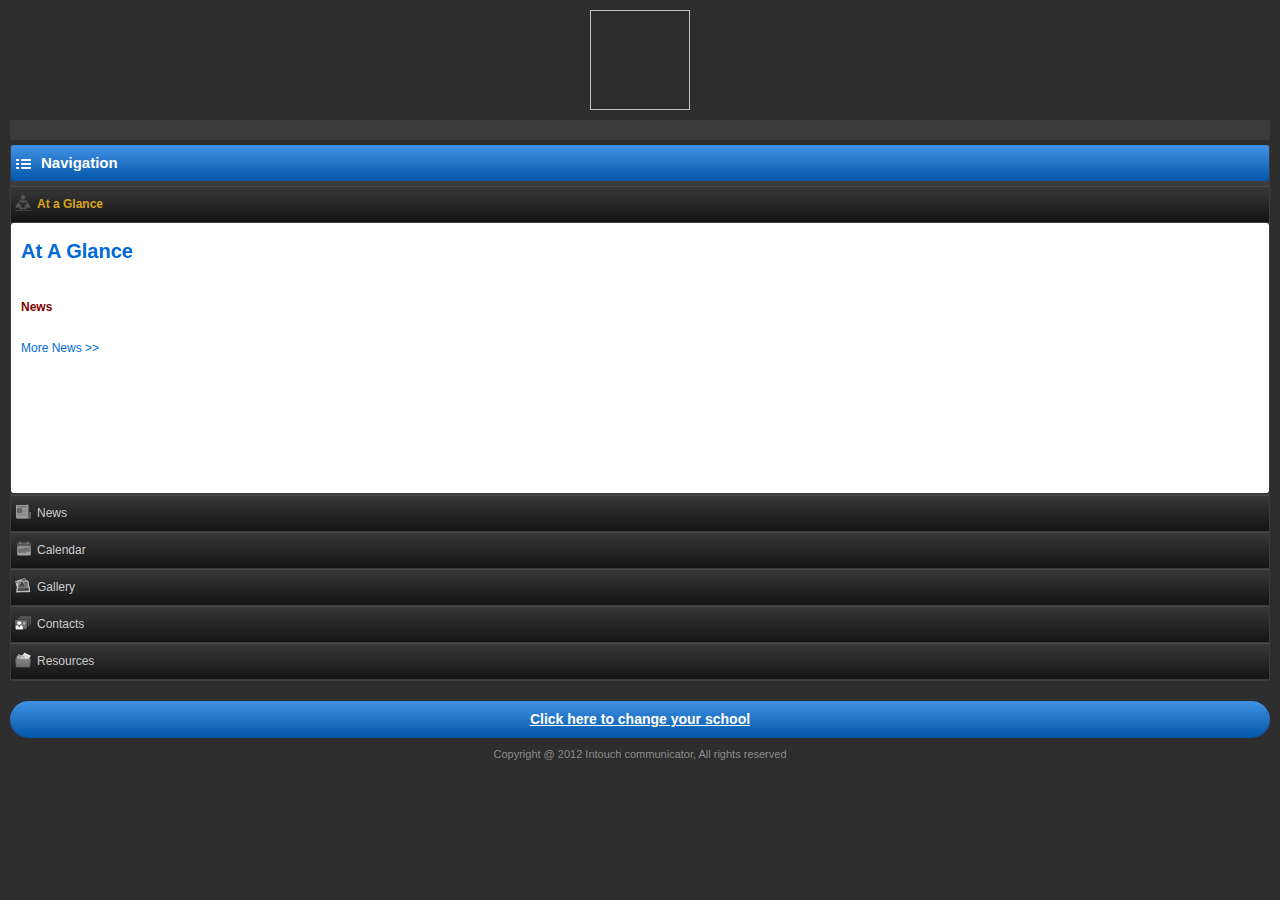
<file: home.html>
﻿<!DOCTYPE html PUBLIC "-//W3C//DTD XHTML 1.0 Transitional//EN" "http://www.w3.org/TR/xhtml1/DTD/xhtml1-transitional.dtd">
<html xmlns="http://www.w3.org/1999/xhtml">
<head>
    <script src="JS/jquery-1.4.2.min.js" type="text/javascript"></script>
    <script src="JS/json2.js" type="text/javascript"></script>
    <script src="JS/date.format.js" type="text/javascript"></script>
    <link href="Styles/mcss.css" rel="stylesheet" type="text/css" />
    <title></title>
    <script type="text/javascript">

        function getUrlVars() {
            var vars = [], hash;
            var hashes = window.location.href.slice(window.location.href.indexOf('?') + 1).split('&');
            for (var i = 0; i < hashes.length; i++) {
                hash = hashes[i].split('=');
                vars.push(hash[0]);
                vars[hash[0]] = hash[1];
            }
            return vars;
        }

        var querystring = getUrlVars()["value"];
        Paramdata = { "SchoolId": querystring }
        function GetSchoolInfo() {
            $.ajax({
                url: 'http://2bvision.com/projectx/WebCommunicator/WebService.asmx/GetSchool_SchoolIdWise',
                type: 'POST',
                data: JSON.stringify(Paramdata),
                contentType: "application/json; charset=utf-8",
                dataType: "json",
                success: function (response) {
                    var Kewords = {};
                    Kewords = response.d;
                    document.getElementById("imgSchoolLogo").src = "http://2bvision.com/projectx/superadmin/SchoolLogo/" + Kewords.SchoolLogo;
                    document.getElementById("divTagLine").innerHTML = Kewords.SchoolName;
                },
                failure: function (errMsg) {
                    $('#errorMessage').text(errMsg); //errorMessage is id of the div
                }
            });
        }

        function GetNews() {
            $.ajax({
                url: 'http://2bvision.com/projectx/WebCommunicator/WebService.asmx/GetNews_SchoolIdWise',
                type: 'POST',
                data: JSON.stringify(Paramdata),
                contentType: "application/json; charset=utf-8",
                dataType: "json",
                success: function (response) {
                    var Kewords = {};
                    Kewords = response.d;
                    var limit = 5;
                    if (Kewords.length < limit) {
                        limit = Kewords.length;
                    }
                    for (i = 0; i < limit; i++) {
                        document.getElementById("dlNews").innerHTML += "<dt>" + Kewords[i].NewsHeading + "</dt><dd>" + Kewords[i].NewsDescription + "</dd>";
                    }

                },
                failure: function (errMsg) {
                    $('#errorMessage').text(errMsg); //errorMessage is id of the div
                }
            });
        }

        function GetCalender() {
            $.ajax({
                url: 'http://2bvision.com/projectx/WebCommunicator/WebService.asmx/GetCalendar_SchoolWise',
                type: 'POST',
                data: JSON.stringify(Paramdata),
                contentType: "application/json; charset=utf-8",
                dataType: "json",
                success: function (response) {
                    var Kewords = {};
                    Kewords = response.d;
                    var limit = 5;
                    if (Kewords.length < limit) {
                        limit = Kewords.length;
                    }
                    for (i = 0; i < limit; i++) {
                        var milli = '';
                        milli = Kewords[i].EventStartDate.replace(/\/Date\((-?\d+)\)\//, '$1');
                        var d = new Date(parseInt(milli)).format("dd mmm,yyyy (HH:mm:ss)");

                        document.getElementById("dlCalender").innerHTML += "<dt>" + Kewords[i].CalendarEventTitle + "</dt><dd><span style='color:red;'>" + d + "</span><br>" + Kewords[i].CalendarEventDescription + "</dd>";

                    }

                },
                failure: function (errMsg) {
                    $('#errorMessage').text(errMsg); //errorMessage is id of the div
                }
            });
        }


        $(document).ready(function () {
            $("a").click(function (event) {
                var linkID = event.target.id;

                if (linkID == 'lnkAtaglance') {
                    window.location.href = "home.html?value=" + querystring;
                }
                else if (linkID == 'lnkNews' || linkID == 'lnkMoreNews') {
                    window.location.href = "news.html?value=" + querystring;
                }
                else if (linkID == 'lnkCalender' || linkID == 'lnkMoreCalendar') {
                    window.location.href = "calendar.html?value=" + querystring;
                }
                else if (linkID == 'lnkGallery') {
                    window.location.href = "gallery.html?value=" + querystring;
                }
                else if (linkID == 'lnkContacts') {
                    window.location.href = "contacts.html?value=" + querystring;
                }
                else if (linkID == 'lnkResources') {
                    window.location.href = "resources.html?value=" + querystring;
                }

            })
        });

        function GetFunctions() {
            GetSchoolInfo();
            GetNews();
            GetCalender();
        }
      
    </script>
</head>
<body onload="GetFunctions()">
    <div id="wraper">
        <div id="container">
            <div class="clearfix">
                <div id="logo">
                    <a href="#" title="#">
                        <img id="imgSchoolLogo" alt="" /></a></div>
                <!-- tagline starts -->
                <div id="divTagLine" class="tagline" runat="server">
                </div>
                <!-- tag line ends -->
            </div>
            <div id="content" class="clearfix">
                <div id="contentLeft">
                    <div class="stab">
                        <ul id="nav" runat="server">
                            <li class="navHead">
                                <h3>
                                    Navigation</h3>
                            </li>
                            <li class="current_page_item"><a target="_self" id="lnkAtaglance" class="glance">At a Glance</a> </li>
                            <li><div id="contentRigh">
                                <!-- content area starts-->
                                <div class="content">
                                    <div class="contentInfo ancher clearfix">
                                        <h6>
                                            At A Glance
                                        </h6>
                                        <h5>News</h5>
                                        <dl class="dlist" id="dlNews">
                                        </dl>
                                        <a target="_self" id="lnkMoreNews" style="color:#006ad6 !important; font-size:12px;cursor:pointer;">More News &gt;&gt;</a></div>
                                        <h5>Calender</h5>
                                    <dl class="dlist" id="dlCalender">
                                    </dl>
                                    <a target="_self" id="lnkMoreCalendar" style="color:#006ad6 !important; font-size:12px;cursor:pointer;">More Calendar items &gt;&gt;</a>
                                </div>
                            </div></li>
                            <!-- content area ends -->
                            <li><a target="_self" id="lnkNews" class="news">News</a></li>
                            <li><a target="_self" id="lnkCalender" class="callender">Calendar</a></li>
                            <li><a target="_self" id="lnkGallery" class="galery">Gallery</a></li>
                            <li><a target="_self" id="lnkContacts" class="contact">Contacts</a></li>
                            <li><a target="_self" id="lnkResources" class="resources">Resources</a></li>
                        </ul>
                    </div>
                </div>
            </div>
            <!-- footer Wrapper ends -->
            <div class="footer_wrap">
                <div class="changeSchool">
                    <a target="_self" href="index.html">Click here to change your school</a></div>
                <div class="copyright">
                    Copyright @ 2012 Intouch communicator, All rights reserved</div>
            </div>
            <!-- footer wrappe ends -->
        </div>
    </div>
    
</body>
</html>
</file>
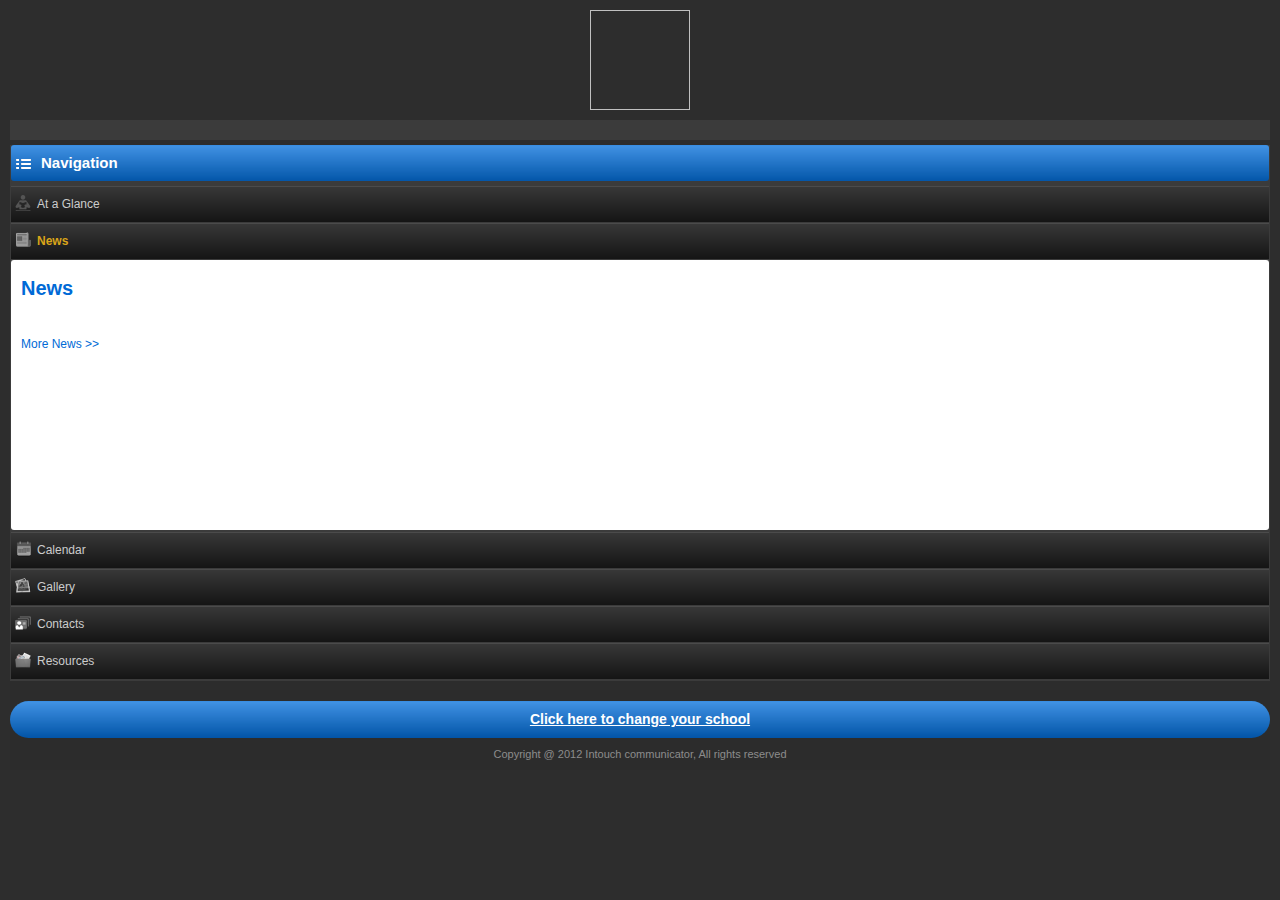
<file: news.htm>
﻿<!DOCTYPE html PUBLIC "-//W3C//DTD XHTML 1.0 Transitional//EN" "http://www.w3.org/TR/xhtml1/DTD/xhtml1-transitional.dtd">
<html xmlns="http://www.w3.org/1999/xhtml">
<head>
    <script src="JS/jquery-1.4.2.min.js" type="text/javascript"></script>
    <script src="JS/json2.js" type="text/javascript"></script>
    <script src="JS/date.format.js" type="text/javascript"></script>
    <link href="Styles/mcss.css" rel="stylesheet" type="text/css" />
    <title></title>
    <script type="text/javascript">

        function getUrlVars() {
            var vars = [], hash;
            var hashes = window.location.href.slice(window.location.href.indexOf('?') + 1).split('&');
            for (var i = 0; i < hashes.length; i++) {
                hash = hashes[i].split('=');
                vars.push(hash[0]);
                vars[hash[0]] = hash[1];
            }
            return vars;
        }

        var querystring = getUrlVars()["value"];
        Paramdata = { "SchoolId": querystring }
        function GetSchoolInfo() {
            $.ajax({
                url: 'http://2bvision.com/projectx/WebCommunicator/WebService.asmx/GetSchool_SchoolIdWise',
                type: 'POST',
                data: JSON.stringify(Paramdata),
                contentType: "application/json; charset=utf-8",
                dataType: "json",
                success: function (response) {
                    var Kewords = {};
                    Kewords = response.d;
                    document.getElementById("imgSchoolLogo").src = "http://2bvision.com/projectx/superadmin/SchoolLogo/" + Kewords.SchoolLogo;
                    document.getElementById("divTagLine").innerHTML = Kewords.SchoolName;
                },
                failure: function (errMsg) {
                    $('#errorMessage').text(errMsg); //errorMessage is id of the div
                }
            });
        }

        function GetNews() {
            $.ajax({
                url: 'http://2bvision.com/projectx/WebCommunicator/WebService.asmx/GetNews_SchoolIdWise',
                type: 'POST',
                data: JSON.stringify(Paramdata),
                contentType: "application/json; charset=utf-8",
                dataType: "json",
                success: function (response) {
                    var Kewords = {};
                    Kewords = response.d;
                    for (i = 0; i < Kewords.length; i++) {
                        document.getElementById("dlNews").innerHTML += "<dt>" + Kewords[i].NewsHeading + "</dt><dd>" + Kewords[i].NewsDescription + "</dd>";
                    }

                },
                failure: function (errMsg) {
                    $('#errorMessage').text(errMsg); //errorMessage is id of the div
                }
            });
        }

        $(document).ready(function () {
            $("a").click(function (event) {
                var linkID = event.target.id;

                if (linkID == 'lnkAtaglance') {
                    window.location.href = "home.htm?value=" + querystring;
                }
                else if (linkID == 'lnkNews' || linkID == 'lnkMoreNews') {
                    window.location.href = "news.htm?value=" + querystring;
                }
                else if (linkID == 'lnkCalender') {
                    window.location.href = "calendar.htm?value=" + querystring;
                }
                else if (linkID == 'lnkGallery') {
                    window.location.href = "gallery.htm?value=" + querystring;
                }
                else if (linkID == 'lnkContacts') {
                    window.location.href = "contacts.htm?value=" + querystring;
                }
                else if (linkID == 'lnkResources') {
                    window.location.href = "resources.htm?value=" + querystring;
                }
            })
        });

        function GetFunctions() {
            GetSchoolInfo();
            GetNews();
        }
      
    </script>
</head>
<body onload="GetFunctions()">
    <div id="wraper">
        <div id="container">
            <div class="clearfix">
                <div id="logo">
                    <a href="#" title="#">
                        <img id="imgSchoolLogo" alt="" /></a></div>
                <!-- tagline starts -->
                <div id="divTagLine" class="tagline" runat="server">
                </div>
                <!-- tag line ends -->
            </div>
            <div id="content" class="clearfix">
                <div id="contentLeft">
                    <div class="stab">
                        <ul id="nav" runat="server">
                            <li class="navHead">
                                <h3>
                                    Navigation</h3>
                            </li>
                            <li><a target="_self" id="lnkAtaglance" class="glance">At a Glance</a> </li>
                            <li class="current_page_item"><a target="_self" id="lnkNews" class="news">News</a></li>
                            <li><div id="contentRigh">
                                <!-- content area starts-->
                                <div class="content">
                                    <div class="contentInfo ancher clearfix">
                                        <h6>
                                            News
                                        </h6>
                                        <dl class="dlist" id="dlNews">
                                        </dl>
                                        <a target="_self" id="lnkMoreNews" style="color:#006ad6 !important; font-size:12px;cursor:pointer;">More News &gt;&gt;</a>
                                    </div>
                                </div>
                                <!-- content area ends -->
                            </div></li>
                            <li><a id="lnkCalender" target="_self" class="callender">Calendar</a></li>
                            <li><a id="lnkGallery" target="_self" class="galery">Gallery</a></li>
                            <li><a id="lnkContacts" target="_self" class="contact">Contacts</a></li>
                            <li><a id="lnkResources" target="_self" class="resources">Resources</a></li>
                        </ul>
                    </div>
                </div>
                <!-- footer Wrapper ends -->
                <div class="footer_wrap">
                    <div class="changeSchool">
                        <a  target="_self" href="index.htm">Click here to change your school</a></div>
                    <div class="copyright">
                        Copyright @ 2012 Intouch communicator, All rights reserved</div>
                </div>
                <!-- footer wrappe ends -->
            </div>
        </div>
    </div>
</body>
</html>
</file>
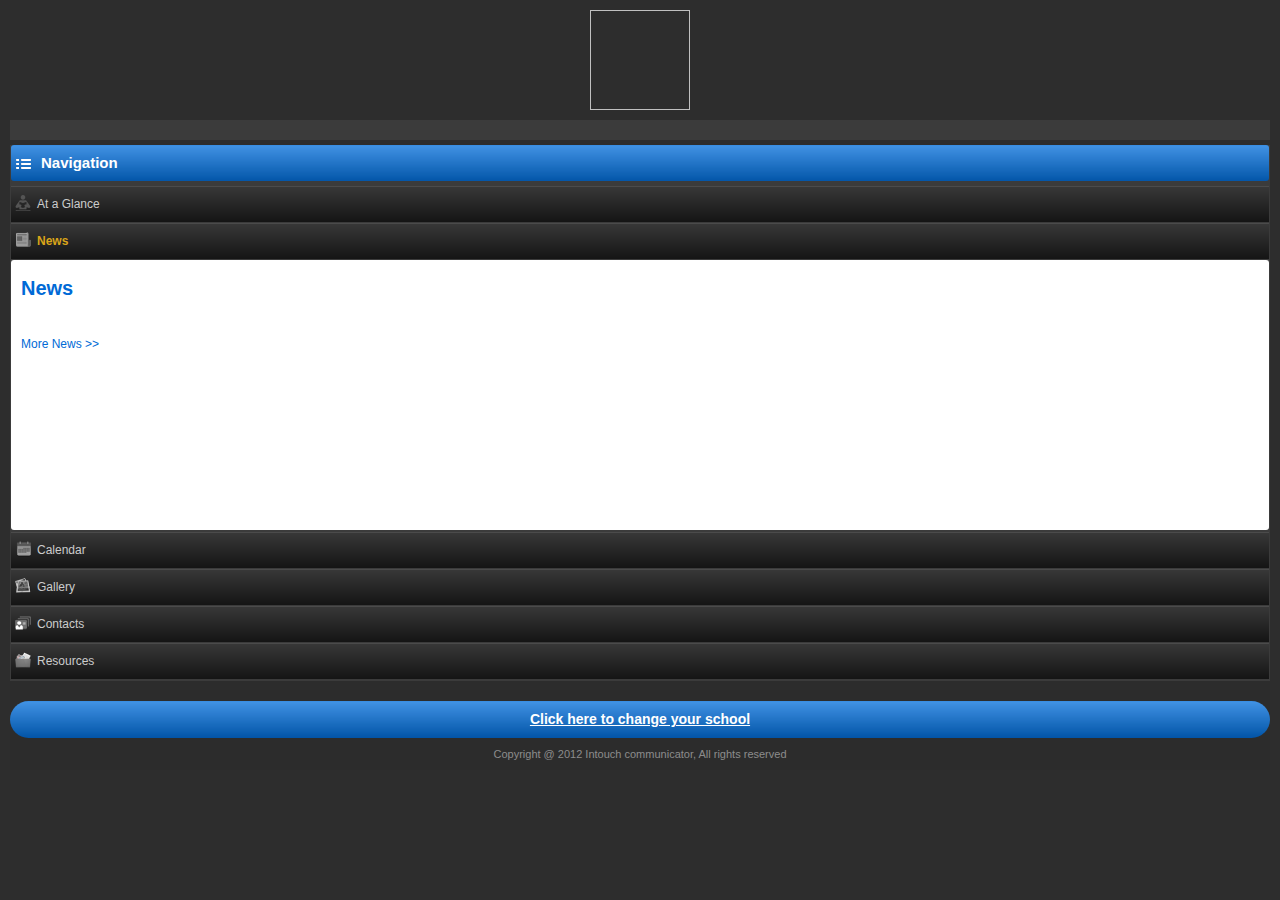
<file: news.html>
﻿<!DOCTYPE html PUBLIC "-//W3C//DTD XHTML 1.0 Transitional//EN" "http://www.w3.org/TR/xhtml1/DTD/xhtml1-transitional.dtd">
<html xmlns="http://www.w3.org/1999/xhtml">
<head>
    <script src="JS/jquery-1.4.2.min.js" type="text/javascript"></script>
    <script src="JS/json2.js" type="text/javascript"></script>
    <script src="JS/date.format.js" type="text/javascript"></script>
    <link href="Styles/mcss.css" rel="stylesheet" type="text/css" />
    <title></title>
    <script type="text/javascript">

        function getUrlVars() {
            var vars = [], hash;
            var hashes = window.location.href.slice(window.location.href.indexOf('?') + 1).split('&');
            for (var i = 0; i < hashes.length; i++) {
                hash = hashes[i].split('=');
                vars.push(hash[0]);
                vars[hash[0]] = hash[1];
            }
            return vars;
        }

        var querystring = getUrlVars()["value"];
        Paramdata = { "SchoolId": querystring }
        function GetSchoolInfo() {
            $.ajax({
                url: 'http://2bvision.com/projectx/WebCommunicator/WebService.asmx/GetSchool_SchoolIdWise',
                type: 'POST',
                data: JSON.stringify(Paramdata),
                contentType: "application/json; charset=utf-8",
                dataType: "json",
                success: function (response) {
                    var Kewords = {};
                    Kewords = response.d;
                    document.getElementById("imgSchoolLogo").src = "http://2bvision.com/projectx/superadmin/SchoolLogo/" + Kewords.SchoolLogo;
                    document.getElementById("divTagLine").innerHTML = Kewords.SchoolName;
                },
                failure: function (errMsg) {
                    $('#errorMessage').text(errMsg); //errorMessage is id of the div
                }
            });
        }

        function GetNews() {
            $.ajax({
                url: 'http://2bvision.com/projectx/WebCommunicator/WebService.asmx/GetNews_SchoolIdWise',
                type: 'POST',
                data: JSON.stringify(Paramdata),
                contentType: "application/json; charset=utf-8",
                dataType: "json",
                success: function (response) {
                    var Kewords = {};
                    Kewords = response.d;
                    for (i = 0; i < Kewords.length; i++) {
                        document.getElementById("dlNews").innerHTML += "<dt>" + Kewords[i].NewsHeading + "</dt><dd>" + Kewords[i].NewsDescription + "</dd>";
                    }

                },
                failure: function (errMsg) {
                    $('#errorMessage').text(errMsg); //errorMessage is id of the div
                }
            });
        }

        $(document).ready(function () {
            $("a").click(function (event) {
                var linkID = event.target.id;

                if (linkID == 'lnkAtaglance') {
                    window.location.href = "home.html?value=" + querystring;
                }
                else if (linkID == 'lnkNews' || linkID == 'lnkMoreNews') {
                    window.location.href = "news.html?value=" + querystring;
                }
                else if (linkID == 'lnkCalender') {
                    window.location.href = "calendar.html?value=" + querystring;
                }
                else if (linkID == 'lnkGallery') {
                    window.location.href = "gallery.html?value=" + querystring;
                }
                else if (linkID == 'lnkContacts') {
                    window.location.href = "contacts.html?value=" + querystring;
                }
                else if (linkID == 'lnkResources') {
                    window.location.href = "resources.html?value=" + querystring;
                }
            })
        });

        function GetFunctions() {
            GetSchoolInfo();
            GetNews();
        }
      
    </script>
</head>
<body onload="GetFunctions()">
    <div id="wraper">
        <div id="container">
            <div class="clearfix">
                <div id="logo">
                    <a href="#" title="#">
                        <img id="imgSchoolLogo" alt="" /></a></div>
                <!-- tagline starts -->
                <div id="divTagLine" class="tagline" runat="server">
                </div>
                <!-- tag line ends -->
            </div>
            <div id="content" class="clearfix">
                <div id="contentLeft">
                    <div class="stab">
                        <ul id="nav" runat="server">
                            <li class="navHead">
                                <h3>
                                    Navigation</h3>
                            </li>
                            <li><a target="_self" id="lnkAtaglance" class="glance">At a Glance</a> </li>
                            <li class="current_page_item"><a target="_self" id="lnkNews" class="news">News</a></li>
                            <li><div id="contentRigh">
                                <!-- content area starts-->
                                <div class="content">
                                    <div class="contentInfo ancher clearfix">
                                        <h6>
                                            News
                                        </h6>
                                        <dl class="dlist" id="dlNews">
                                        </dl>
                                        <a target="_self" id="lnkMoreNews" style="color:#006ad6 !important; font-size:12px;cursor:pointer;">More News &gt;&gt;</a>
                                    </div>
                                </div>
                                <!-- content area ends -->
                            </div></li>
                            <li><a id="lnkCalender" target="_self" class="callender">Calendar</a></li>
                            <li><a id="lnkGallery" target="_self" class="galery">Gallery</a></li>
                            <li><a id="lnkContacts" target="_self" class="contact">Contacts</a></li>
                            <li><a id="lnkResources" target="_self" class="resources">Resources</a></li>
                        </ul>
                    </div>
                </div>
                <!-- footer Wrapper ends -->
                <div class="footer_wrap">
                    <div class="changeSchool">
                        <a  target="_self" href="index.html">Click here to change your school</a></div>
                    <div class="copyright">
                        Copyright @ 2012 Intouch communicator, All rights reserved</div>
                </div>
                <!-- footer wrappe ends -->
            </div>
        </div>
    </div>
</body>
</html>
</file>
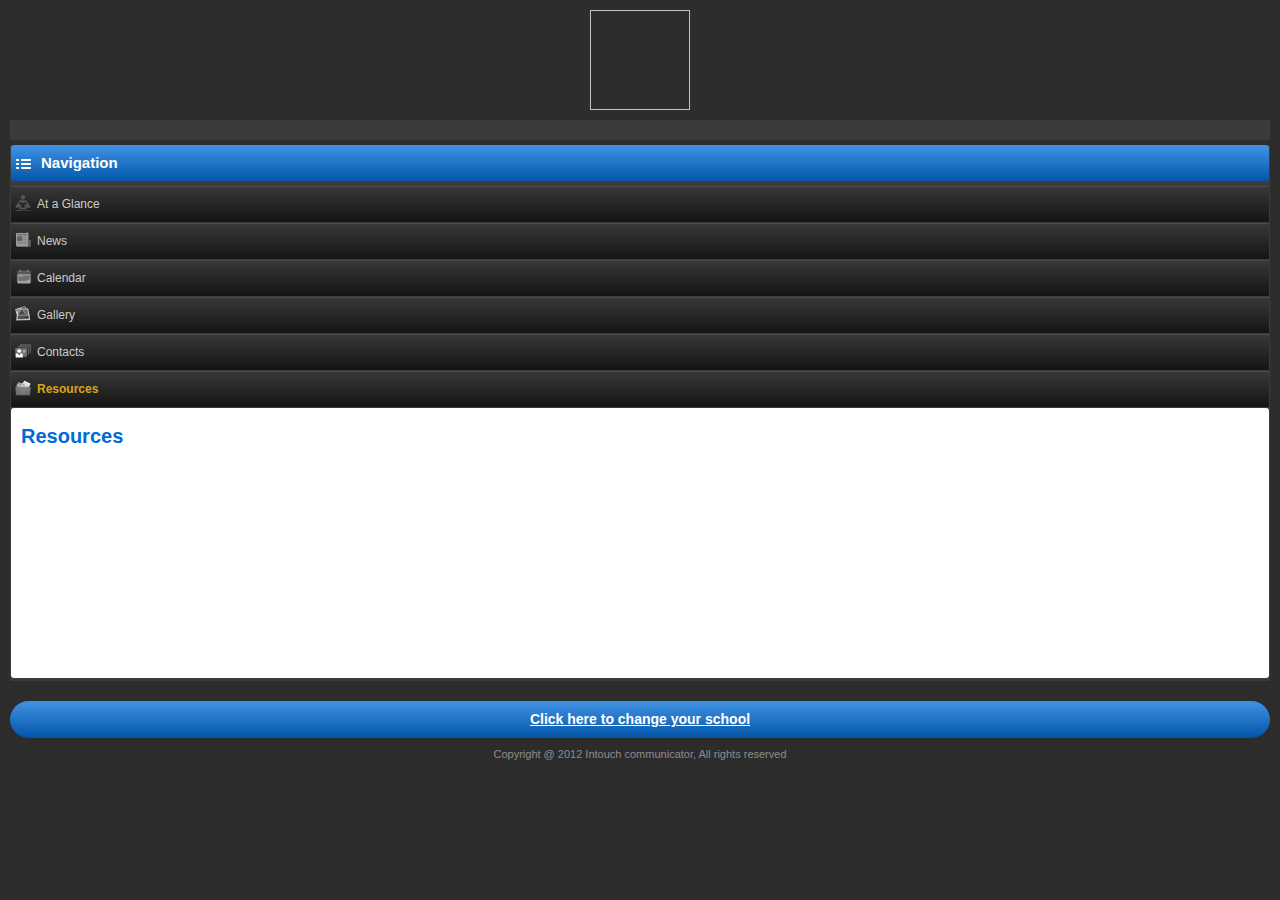
<file: resources.htm>
﻿<!DOCTYPE html PUBLIC "-//W3C//DTD XHTML 1.0 Transitional//EN" "http://www.w3.org/TR/xhtml1/DTD/xhtml1-transitional.dtd">
<html xmlns="http://www.w3.org/1999/xhtml">
<head>
    <script src="JS/jquery-1.4.2.min.js" type="text/javascript"></script>
    <script src="JS/json2.js" type="text/javascript"></script>
    <script src="JS/date.format.js" type="text/javascript"></script>
    <link href="Styles/mcss.css" rel="stylesheet" type="text/css" />
    <title></title>
    <script type="text/javascript">

        function getUrlVars() {
            var vars = [], hash;
            var hashes = window.location.href.slice(window.location.href.indexOf('?') + 1).split('&');
            for (var i = 0; i < hashes.length; i++) {
                hash = hashes[i].split('=');
                vars.push(hash[0]);
                vars[hash[0]] = hash[1];
            }
            return vars;
        }

        var querystring = getUrlVars()["value"];
        Paramdata = { "SchoolId": querystring }
        function GetSchoolInfo() {
            $.ajax({
                url: 'http://2bvision.com/projectx/WebCommunicator/WebService.asmx/GetSchool_SchoolIdWise',
                type: 'POST',
                data: JSON.stringify(Paramdata),
                contentType: "application/json; charset=utf-8",
                dataType: "json",
                success: function (response) {
                    var Kewords = {};
                    Kewords = response.d;
                    document.getElementById("imgSchoolLogo").src = "http://2bvision.com/projectx/superadmin/SchoolLogo/" + Kewords.SchoolLogo;
                    document.getElementById("divTagLine").innerHTML = Kewords.SchoolName;
                },
                failure: function (errMsg) {
                    $('#errorMessage').text(errMsg); //errorMessage is id of the div
                }
            });
        }

        function GetResources() {
            $.ajax({
                url: 'http://2bvision.com/projectx/WebCommunicator/WebService.asmx/GetResources_SchoolIdWise',
                type: 'POST',
                data: JSON.stringify(Paramdata),
                contentType: "application/json; charset=utf-8",
                dataType: "json",
                success: function (response) {
                    var Kewords = {};
                    Kewords = response.d;
                    for (i = 0; i < Kewords.length; i++) {
                        document.getElementById("dlResources").innerHTML += "<dt>" + Kewords[i].ResourcesTitle + "</dt><dd>" + Kewords[i].ResourcesDescription + "</dd>";
                    }

                },
                failure: function (errMsg) {
                    $('#errorMessage').text(errMsg); //errorMessage is id of the div
                }
            });
        }

        $(document).ready(function () {
            $("a").click(function (event) {
                var linkID = event.target.id;

                if (linkID == 'lnkAtaglance') {
                    window.location.href = "home.htm?value=" + querystring;
                }
                else if (linkID == 'lnkNews') {
                    window.location.href = "news.htm?value=" + querystring;
                }
                else if (linkID == 'lnkCalender') {
                    window.location.href = "calendar.htm?value=" + querystring;
                }
                else if (linkID == 'lnkGallery') {
                    window.location.href = "gallery.htm?value=" + querystring;
                }
                else if (linkID == 'lnkContacts') {
                    window.location.href = "contacts.htm?value=" + querystring;
                }
                else if (linkID == 'lnkResources') {
                    window.location.href = "resources.htm?value=" + querystring;
                }
            })
        });

        function GetFunctions() {
            GetSchoolInfo();
            GetResources();
        }
      
    </script>
</head>
<body onload="GetFunctions()">
   <div id="wraper">
        <div id="container">
            <div class="clearfix">
                <div id="logo">
                    <a href="#" title="#">
                        <img id="imgSchoolLogo" alt="" /></a></div>
                <!-- tagline starts -->
                <div id="divTagLine" class="tagline" runat="server">
                </div>
                <!-- tag line ends -->
            </div>
            <div id="content" class="clearfix">
                <div id="contentLeft">
                    <div class="stab">
                        <ul id="nav" runat="server">
                            <li class="navHead">
                                <h3>
                                    Navigation</h3>
                            </li>
                            <li><a target="_self" id="lnkAtaglance" class="glance">At a Glance</a> </li>
                            <li><a target="_self" id="lnkNews" class="news">News</a></li>
                            <li><a target="_self" id="lnkCalender" class="callender">Calendar</a></li>
                            <li><a target="_self" id="lnkGallery" class="galery">Gallery</a></li>
                            <li><a target="_self" id="lnkContacts" class="contact">Contacts</a></li>
                            <li class="current_page_item"><a target="_self" id="lnkResources" class="resources">Resources</a></li>
                            <li><div id="contentRigh">
                                <!-- content area starts-->
                                <div class="content">
                                    <div class="contentInfo clearfix">
                                        <h6>
                                            Resources
                                        </h6>
                                         <dl class="dlist" id="dlResources">
                                         </dl>
                                    </div>
                                </div>
                                <!-- content area ends -->
                            </div></li>
                        </ul>
                    </div>
                </div>
                <!-- footer Wrapper ends -->
                <div class="footer_wrap">
                    <div class="changeSchool">
                        <a target="_self" href="index.htm">Click here to change your school</a></div>
                    <div class="copyright">
                        Copyright @ 2012 Intouch communicator, All rights reserved</div>
                </div>
                <!-- footer wrappe ends -->
            </div>
        </div>
    </div>
</body>
</html>
</file>
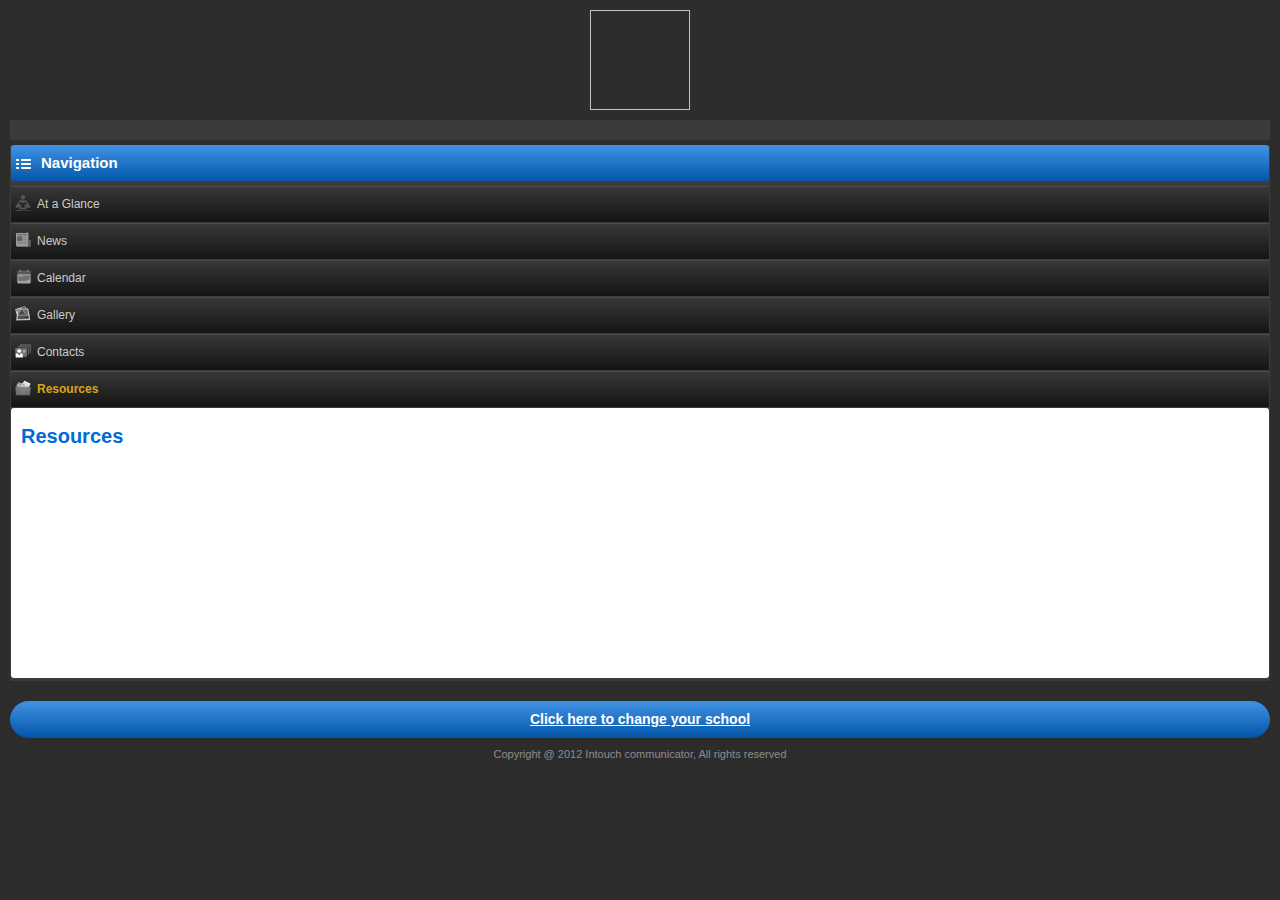
<file: resources.html>
﻿<!DOCTYPE html PUBLIC "-//W3C//DTD XHTML 1.0 Transitional//EN" "http://www.w3.org/TR/xhtml1/DTD/xhtml1-transitional.dtd">
<html xmlns="http://www.w3.org/1999/xhtml">
<head>
    <script src="JS/jquery-1.4.2.min.js" type="text/javascript"></script>
    <script src="JS/json2.js" type="text/javascript"></script>
    <script src="JS/date.format.js" type="text/javascript"></script>
    <link href="Styles/mcss.css" rel="stylesheet" type="text/css" />
    <title></title>
    <script type="text/javascript">

        function getUrlVars() {
            var vars = [], hash;
            var hashes = window.location.href.slice(window.location.href.indexOf('?') + 1).split('&');
            for (var i = 0; i < hashes.length; i++) {
                hash = hashes[i].split('=');
                vars.push(hash[0]);
                vars[hash[0]] = hash[1];
            }
            return vars;
        }

        var querystring = getUrlVars()["value"];
        Paramdata = { "SchoolId": querystring }
        function GetSchoolInfo() {
            $.ajax({
                url: 'http://2bvision.com/projectx/WebCommunicator/WebService.asmx/GetSchool_SchoolIdWise',
                type: 'POST',
                data: JSON.stringify(Paramdata),
                contentType: "application/json; charset=utf-8",
                dataType: "json",
                success: function (response) {
                    var Kewords = {};
                    Kewords = response.d;
                    document.getElementById("imgSchoolLogo").src = "http://2bvision.com/projectx/superadmin/SchoolLogo/" + Kewords.SchoolLogo;
                    document.getElementById("divTagLine").innerHTML = Kewords.SchoolName;
                },
                failure: function (errMsg) {
                    $('#errorMessage').text(errMsg); //errorMessage is id of the div
                }
            });
        }

        function GetResources() {
            $.ajax({
                url: 'http://2bvision.com/projectx/WebCommunicator/WebService.asmx/GetResources_SchoolIdWise',
                type: 'POST',
                data: JSON.stringify(Paramdata),
                contentType: "application/json; charset=utf-8",
                dataType: "json",
                success: function (response) {
                    var Kewords = {};
                    Kewords = response.d;
                    for (i = 0; i < Kewords.length; i++) {
                        document.getElementById("dlResources").innerHTML += "<dt>" + Kewords[i].ResourcesTitle + "</dt><dd>" + Kewords[i].ResourcesDescription + "</dd>";
                    }

                },
                failure: function (errMsg) {
                    $('#errorMessage').text(errMsg); //errorMessage is id of the div
                }
            });
        }

        $(document).ready(function () {
            $("a").click(function (event) {
                var linkID = event.target.id;

                if (linkID == 'lnkAtaglance') {
                    window.location.href = "home.html?value=" + querystring;
                }
                else if (linkID == 'lnkNews') {
                    window.location.href = "news.html?value=" + querystring;
                }
                else if (linkID == 'lnkCalender') {
                    window.location.href = "calendar.html?value=" + querystring;
                }
                else if (linkID == 'lnkGallery') {
                    window.location.href = "gallery.html?value=" + querystring;
                }
                else if (linkID == 'lnkContacts') {
                    window.location.href = "contacts.html?value=" + querystring;
                }
                else if (linkID == 'lnkResources') {
                    window.location.href = "resources.html?value=" + querystring;
                }
            })
        });

        function GetFunctions() {
            GetSchoolInfo();
            GetResources();
        }
      
    </script>
</head>
<body onload="GetFunctions()">
   <div id="wraper">
        <div id="container">
            <div class="clearfix">
                <div id="logo">
                    <a href="#" title="#">
                        <img id="imgSchoolLogo" alt="" /></a></div>
                <!-- tagline starts -->
                <div id="divTagLine" class="tagline" runat="server">
                </div>
                <!-- tag line ends -->
            </div>
            <div id="content" class="clearfix">
                <div id="contentLeft">
                    <div class="stab">
                        <ul id="nav" runat="server">
                            <li class="navHead">
                                <h3>
                                    Navigation</h3>
                            </li>
                            <li><a target="_self" id="lnkAtaglance" class="glance">At a Glance</a> </li>
                            <li><a target="_self" id="lnkNews" class="news">News</a></li>
                            <li><a target="_self" id="lnkCalender" class="callender">Calendar</a></li>
                            <li><a target="_self" id="lnkGallery" class="galery">Gallery</a></li>
                            <li><a target="_self" id="lnkContacts" class="contact">Contacts</a></li>
                            <li class="current_page_item"><a target="_self" id="lnkResources" class="resources">Resources</a></li>
                            <li><div id="contentRigh">
                                <!-- content area starts-->
                                <div class="content">
                                    <div class="contentInfo clearfix">
                                        <h6>
                                            Resources
                                        </h6>
                                         <dl class="dlist" id="dlResources">
                                         </dl>
                                    </div>
                                </div>
                                <!-- content area ends -->
                            </div></li>
                        </ul>
                    </div>
                </div>
                <!-- footer Wrapper ends -->
                <div class="footer_wrap">
                    <div class="changeSchool">
                        <a target="_self" href="index.html">Click here to change your school</a></div>
                    <div class="copyright">
                        Copyright @ 2012 Intouch communicator, All rights reserved</div>
                </div>
                <!-- footer wrappe ends -->
            </div>
        </div>
    </div>
</body>
</html>
</file>
<file: Styles/mcss.css>
@charset "utf-8";
/* CSS Document */
/*
Theme Name: Kids2prosports
Theme URI: http://www.kids2prosports.com
Author: 2bvision
Author URI: http://www.2bvision.com/
Description:kids2prosports 2012
Version: 2012
*/
/* ==|== primary styles =====================================================
Author: Ubaid Omar
========================================================================== */
/* generic classes begins */
*, html, body, div, span, object, iframe, h1, h2, h3, h4, h5, h6, p, blockquote, pre, abbr, address, cite, code, del, dfn, em, img, ins, kbd, q, samp, small, strong, sub, sup, var, b, i, dl, dt, dd, ol, ul, li, fieldset, form, label, legend, table, caption, tbody, tfoot, thead, tr, th, td, article, aside, canvas, details, figcaption, figure, footer, header, hgroup, menu, nav, section, summary, time, mark, audio, video  { margin:0; padding:0; }

body {
    font-size: 100%;
	font-family:Arial, Helvetica, sans-serif;
    margin: 0;
}
article, aside, details, figcaption, figure, footer, header, hgroup, menu, nav, section {
    display: block;
}
pre, code, kbd, samp, tt {
    font-family: monospace;
    line-height: 100%;
}
input[type="text"], input[type="password"], select, textarea {
    color: #333333;
    font-family: Verdana,Helvetica,sans-serif;
    border:1px solid #cbcbcb; font-size:11px;
    background:url(../images/input-bg.gif) repeat-x left top;
    width:200px; height:22px; padding:2px 0 0 2px;
}
textarea  { height:150px; background:none; width:400px;}
input[type="checkbox"] { margin-right:5px;}
input[type="button"], input[type="image"], input[type="submit"] { margin:5px 0;  padding:0;}
span, label {font-size:12px;  line-height:22px;}
body {
    background:#2d2d2d;
    color: #474747;
    margin: 0;
}
.error
{
    color:#800000;
    height:20px;
    font-size:11px;
    padding-left:4px;
}
/* headings */
h1 { font-weight:normal; font-size:20px; margin:10px 0; color:#0181c4; padding-left:10px; }
h2 { font-weight:normal; font-size:18px; margin:10px 0; color:#00304a; padding-left:10px; }
h3 { font-size:14px; margin:5px 0; color:#00aaff; }
h4 { font-size:14px; margin:10px 0 5px 0; color:#000000; }
h5 { font-size:12px; margin:10px 0 5px 0; color:#800000; }
.subHeading { background:url(../images/sub-head-bg.gif) repeat-x left top; height:39px; line-height:30px; padding:0 8px; color:#00263a; font-size:18px; }
/* ------- end --------- */
b, strong {
    font-weight: bold;
}
ul, li {
    list-style-type: none;
}
a, a:visited { color: #ffffff; outline: 0 none; text-decoration: none; }
a:hover { color: #ffffff; text-decoration: none; }

.clearfix:after { clear: both; content: " "; display: block; font-size: 0; height: 0; visibility: hidden; }
.clearfix { display: inline-block; }
.clearfix { display: block; }
* html .clearfix { height: 1%; }
.clear { clear: both; }
/* --------- */

h6{ font-size: 20px; margin-bottom:20px; font-family:Nueva Std, Geneva, sans-serif; font-weight: bold; color:#006ad6; }

p {  margin: 0 0 10px 0; padding: 0; }
em { color:#ff9000; }
.fLeft { float: left;}
.fRight { float: right; }

.generaicWrapper { margin:0 auto;}

#wraper { width: 100%; margin:0 auto; }

/* container */
#container{ padding:10px;  }
#content { background:#2c2c2c; 	}


/* container Left */
#contentLeft { width:100%;}
#logo { margin:10px 0; margin:0 auto; text-align: center;  }
#logo img {width:100px; height:100px;  }

/* left Navigation */
.stab { background:#3b3b3b; padding:0 1px 1px 1px;}
ul#nav { }
ul#nav li { background:url(../images/leftNav-Bg.jpg) repeat-x left top; line-height:36px;  display: block; list-style-type: none; }
ul#nav li a, ul#nav li a:visited { display:block; color: #002E5C; font-size: 12px; list-style-type: none; padding:0; cursor:pointer; text-transform: none; margin:0 0 1px 0; color:#CCC; }
ul#nav li.navHead { background:url(../images/navHead.png) repeat-x left top;  margin-bottom:5px; position:relative; z-index:99;
	border-radius:3px;	-moz-border-radius:3px;	-webkit-border-radius:3px; behavior: url(pie.htc);
}
ul#nav li.navHead h3 { background:url(../images/headIcon.png) no-repeat 5px 14px; padding:0 0 0 30px; font-size:15px; font-weight:bold; color:#ffffff;}
ul#nav li a:hover { color: #daa519; list-style-type: none; text-decoration: none;  }
ul#nav li.current_page_item a { font-weight: bold;  color: #daa519;  }
ul#nav li a.glance { background:url(../images/at-a-glance.png) no-repeat 4px 9px; padding:0 0 0 26px;}
ul#nav li a.news {background:url(../images/news.png) no-repeat 4px 9px; padding:0 0 0 26px;}
ul#nav li a.callender { background:url(../images/callender.png) no-repeat 4px 9px; padding:0 0 0 26px;}
ul#nav li a.galery { background:url(../images/gallery.png) no-repeat 4px 9px; padding:0 0 0 26px;}
ul#nav li a.contact { background:url(../images/contacts.png) no-repeat 4px 9px; padding:0 0 0 26px;}
ul#nav li a.resources { background:url(../images/resources.png) no-repeat 4px 9px; padding:0 0 0 26px;}
ul#nav li a.detail { background:url(../images/my-detail.png) no-repeat 4px 9px; padding:0 0 0 26px;}
ul#nav li a.share { background:url(../images/share.png) no-repeat 4px 9px; padding:0 0 0 26px;}
ul#nav li a.personalize { background:url(../images/personalize.png) no-repeat 4px 9px; padding:0 0 0 26px;}
ul#nav li a.rss { background:url(../images/rss.png) no-repeat 4px 9px; padding:0 0 0 26px;}
ul#nav li a.classnews { background:url(../images/classnews.png) no-repeat 4px 9px; padding:0 0 0 26px;}
ul#nav li.listHeight  { height:36px; }
ul#nav li .ancher a:link { color:#006ad6 !important; font-size:12px; }
/* ---------- */

/* content Right */
#contentRight { width:100%;}
.tagline { font-size:14px; line-height:20px; margin-top:30px; color:#ffffff; margin-top:10px; background:#3B3B3B; font-weight: bold; padding:10px; text-align:center;}

/* content */
.content { background:#ffffff; padding:10px; overflow:auto; height:250px; position:relative; z-index:99;margin-bottom:2px; padding:10px; border-radius:3px; -moz-border-radius:3px; -webkit-border-radius:3px; behavior: url(pie.htc); }

.contentInfo { height:250px; overflow:auto;  }
.contentInfo p { padding:0; font-weight:normail; font-size:14px; line-height:18px; margin:10px 0;}
p.pad { padding:10px 0 0 0;}
.contentInfo img { border:none; margin-bottom:10px;}

.contactArea {}
.contactArea span { font-weight:bold; color:#333333; width:120px; font-size:12px;  margin-right:20px; float:left; line-height:22px;}
.formSet { margin:0 0 20px 0;}
.formSet span { display:block; width:130px; }
.overflow_height { min-height 405px; overflow: auto;}
.divWidth { width: 46%;}
.pageHead, hr { font-size:16px; line-height:22px; margin-bottom:10px;}

table.whiteShadowBox { border-collapse:collapse; border:0; width:100%; min-width:250px; margin:10px 0; }
table.whiteShadowBox td { border-collapse:collapse; border:0; }
table.whiteShadowBox th { border-collapse:collapse; border:0; }
table.whiteShadowBox td.leftTop { font-size:0; width:6px; height:6px; background:url(../images/nav-left-top.gif) no-repeat right top; }
table.whiteShadowBox td.topMiddle { font-size:0; height:6px; background:url(../images/nav-top-rpt.gif) repeat-x right top; }
table.whiteShadowBox td.rightTop { font-size:0; width:6px; height:6px; background:url(../images/nav-right-top.gif) no-repeat left top; }
table.whiteShadowBox td.leftBottom { font-size:0; width:6px; height:6px; background:url(../images/nav-left-bottom.gif) no-repeat right top; }
table.whiteShadowBox td.bottomMiddle { font-size:0; height:6px; background:url(../images/nav-bottom-rpt.gif) repeat-x left top; }
table.whiteShadowBox td.rightBottom { font-size:0; width:6px; height:6px; background:url(../images/nav-right-bottom.gif) no-repeat left top; }
table.whiteShadowBox td.middleLeft { font-size:0; width:6px; background:url(../images/nav-middle-left.gif) repeat-y right top; }
table.whiteShadowBox td.middleRight { font-size:0; width:6px; background:url(../images/nav-middle-right.gif) repeat-y left top; }
table.whiteShadowBox td.contentData { padding:0; background:#ffffff; }
input.defaultBtn {height:28px; line-height:28px; font-weight:bold; background:none; font-size:16px; color:#ffffff; text-decoration:none;  cursor:pointer; margin:0 0 5px 0;}

.inputSearch { height:26px; width:250px; padding:5px 5px 0 5px; background:url(../images/search-box.gif) no-repeat left top; }
.inputSearch input { height:20px; width:250px; background:none; border:0 solid #ffffff; color:#666666; }
.btn {border: 1px solid #003FA8; height:28px; line-height:28px;  text-align:center; margin-left:5px; background:url(../images/btn.gif) repeat-x left top; padding:0 15px;  border-radius: 3px; -moz-border-radius:3px; -webkit-border-radius:3px; behavior: url(PIE.htc);  }
.data { padding:5px 8px; }
.btn:hover { font-weight:bold; font-size:16px; color:#ffffff; text-decoration:none; border:1px solid #003fa8; background:url(../images/btn-over.gif) repeat-x left top; text-align:center;  cursor:pointer;}

.calendar .ajax__calendar_container 
{background-image: url('../Images/mainform_gradient2.jpg');border-width:1px;border-style:solid;border-color:Gray;z-index:1004;color:GrayText;
}
.calendar.ajax__calendar_other
{font-style:italic
}

.icon img { float:left !important; }

/*WAHEED */
.message{background:#eeecec;margin:10px 0; height:auto;border-bottom:2px solid #000;}
.parentName{ margin:0 0px;width:150px}
.teacherName{ margin:0 0px;width:150px}
.reply{background:#eeecec; margin:10px 0; height:auto;border-bottom:2px solid #000;}
.dotedline{ background:url(../Images/dotedline.png) repeat-x; height:1px; margin:10px 0 10px 0;width:100%;}
 a.button{ background:url(../Images/reply.png) no-repeat left top; width:75px; height:26px; display:inline-block; margin:10px 0px;}
.wrap{background:#fff; width:500px; padding:20px; margin:0 auto;}


/* loginArea */

.login_wrap { background:#f7f7f7; width:300px; padding:10px; margin:200px auto 0 auto; border-radius:6px; -moz-border-radius:6px; -webkit-border-radius:6px;  box-shadow:0 2px 4px 0 rgba(0, 0, 0, 0.2); }
.login_header { border-bottom:1px solid #dbdbdb; margin-bottom:20px; padding:10px; }
.login_header h2 { font-weight:normal; font-size:24px; color:#5e89b6;  line-height:29px;}
.login_wrap h5 { font-weight:normal; font-size:13px; margin:10px 0 20px 0; color:#000000;}
.loginSet { margin-bottom:20px;}
.login_wrap label { font-size:13px; color:#464D5C; padding:0 0 2px 0; display:block; font-weight:normal;}
.login_wrap input[type="text"] { background:#ffffff; border:1px solid #e3e9ef; font-size:11px; padding:2px; width:295px;}
.submitBtn { background:url(../Images/navHead.png) repeat-x left top; width:100px; height:37px; 
  border-radius:6px; -moz-border-radius:6px; -webkit-border-radius:6px;  border:1px solid #369EC1;behavior: url(pie.htc); box-shadow:0 2px 4px 0 rgba(0, 0, 0, 0.2);
}
.login_wrap input[type="submit"] { background:none; width:100px; height:27px; line-height:27px; font-size:16px; color:#ffffff; padding:2px 5px 5px 5px; }

.sms_panel { margin-bottom:20px;}
.sms_panel table { width:100%;}
.threadlisthead {background: #E0E7EE; border: 1px solid #D9D9D9; color: #000000; margin:15px 0 0 0; padding: 4px 10px ;}
.messageArea { background:#F3F3F3; padding:10px; border-right: 1px solid #D9D9D9; border-left: 1px solid #D9D9D9; border-bottom: 1px solid #D9D9D9;}
.title { border-bottom: 1px solid #C8C8C8; margin-bottom: 5px; color:#800000; padding-bottom: 5px;}
.title1 { border-bottom: 1px solid #C8C8C8; margin-bottom: 5px; color:#669900; padding-bottom: 5px;}
.postrow { overflow: auto; color: #464646; padding: 5px 10px 10px;}
.smsComtent { color: #464646; }
.after_smsComtent{ padding: 10px 0 0 0; border-top: 1px solid #DDDDDD; margin-top:20px}
.replySms {  background:url(../Images/reply.png) no-repeat left top; width:75px; height:26px; margin-bottom15px; float:right; display:block; }

.rMAr { margin-right:10px;}

.footer_wrap {padding:10px 0; color:#8c8c8c; }
.changeSchool { background:url(../images/navHead.png) repeat-x 0 0; height: 37px; margin:10px 0;
                border-radius:38px; -moz-border-radius:38px; -webkit-border-radius:38px; behavior: url(pie.htc);
                }
                .changeSchool a {line-height: 37px; font-size:14px; text-align:center;  display:block; font-weight:bold; text-decoration:underline;}
.copyright { text-align:center; font-size:11px; }

.inputBtn {background:url(../images/inputBg.png) repeat-x 0 0; height:30px;  padding: 4px 20px 0; float: left; }
.inputBtn input[type="submit"] {  background:none; border:none; color:#ffffff; font-weight:bold; }

.dlist dt { font-weight:bold; font-size:12px; line-height:18px;}
.dlist dd { font-size:12px; color:#000000; line-height:17px;}
</file>
